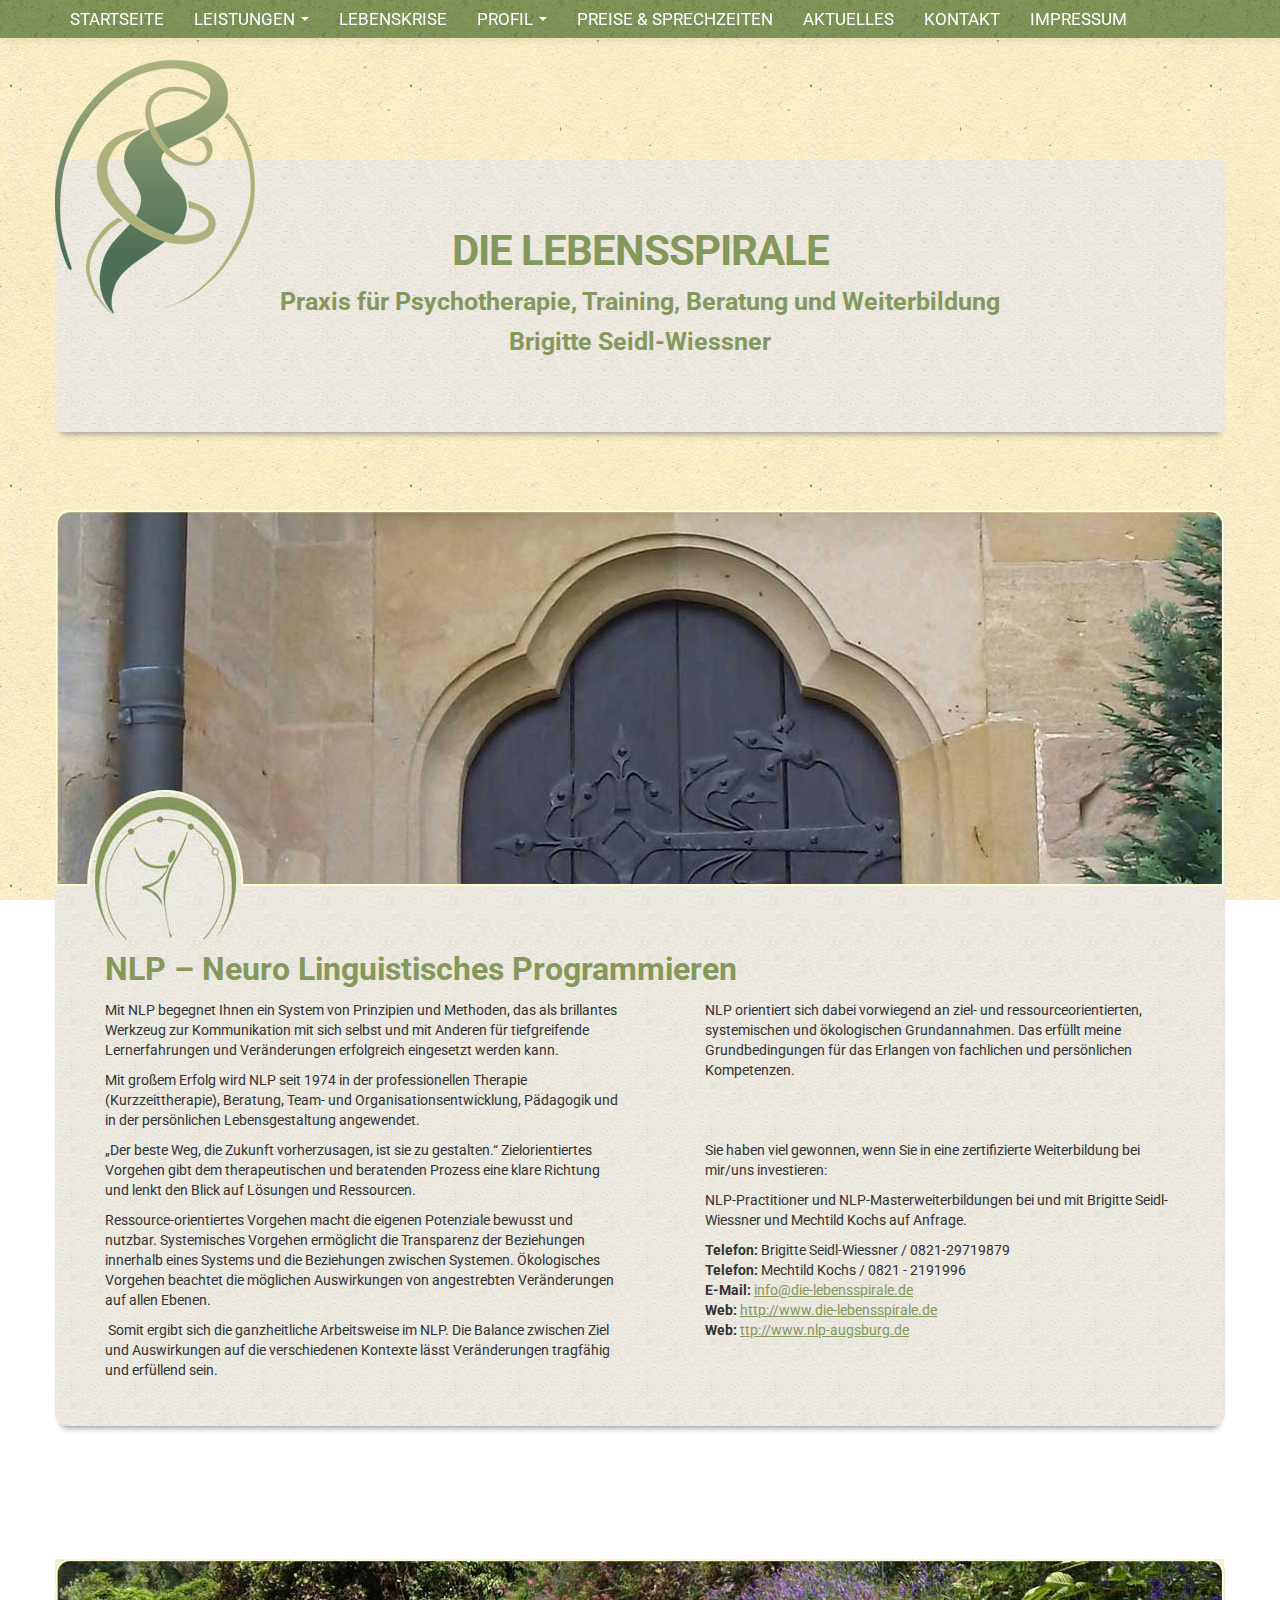
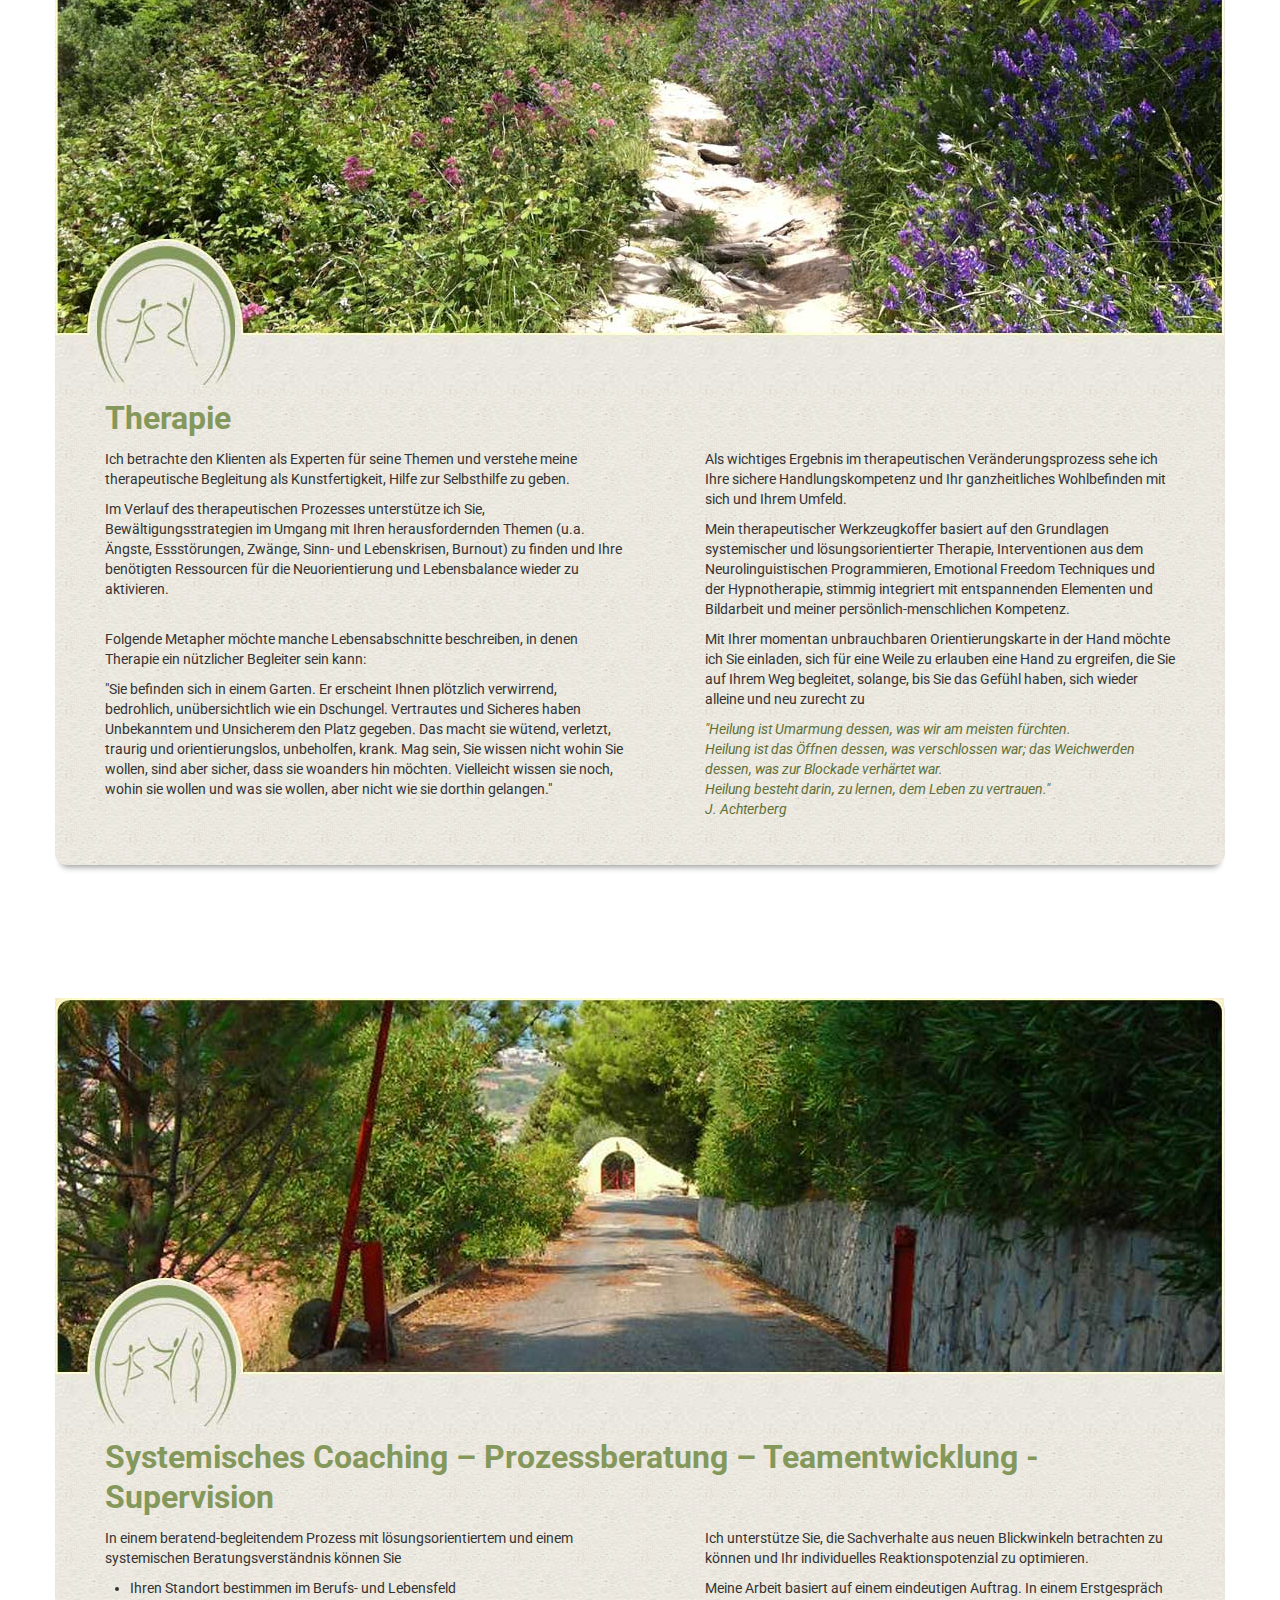
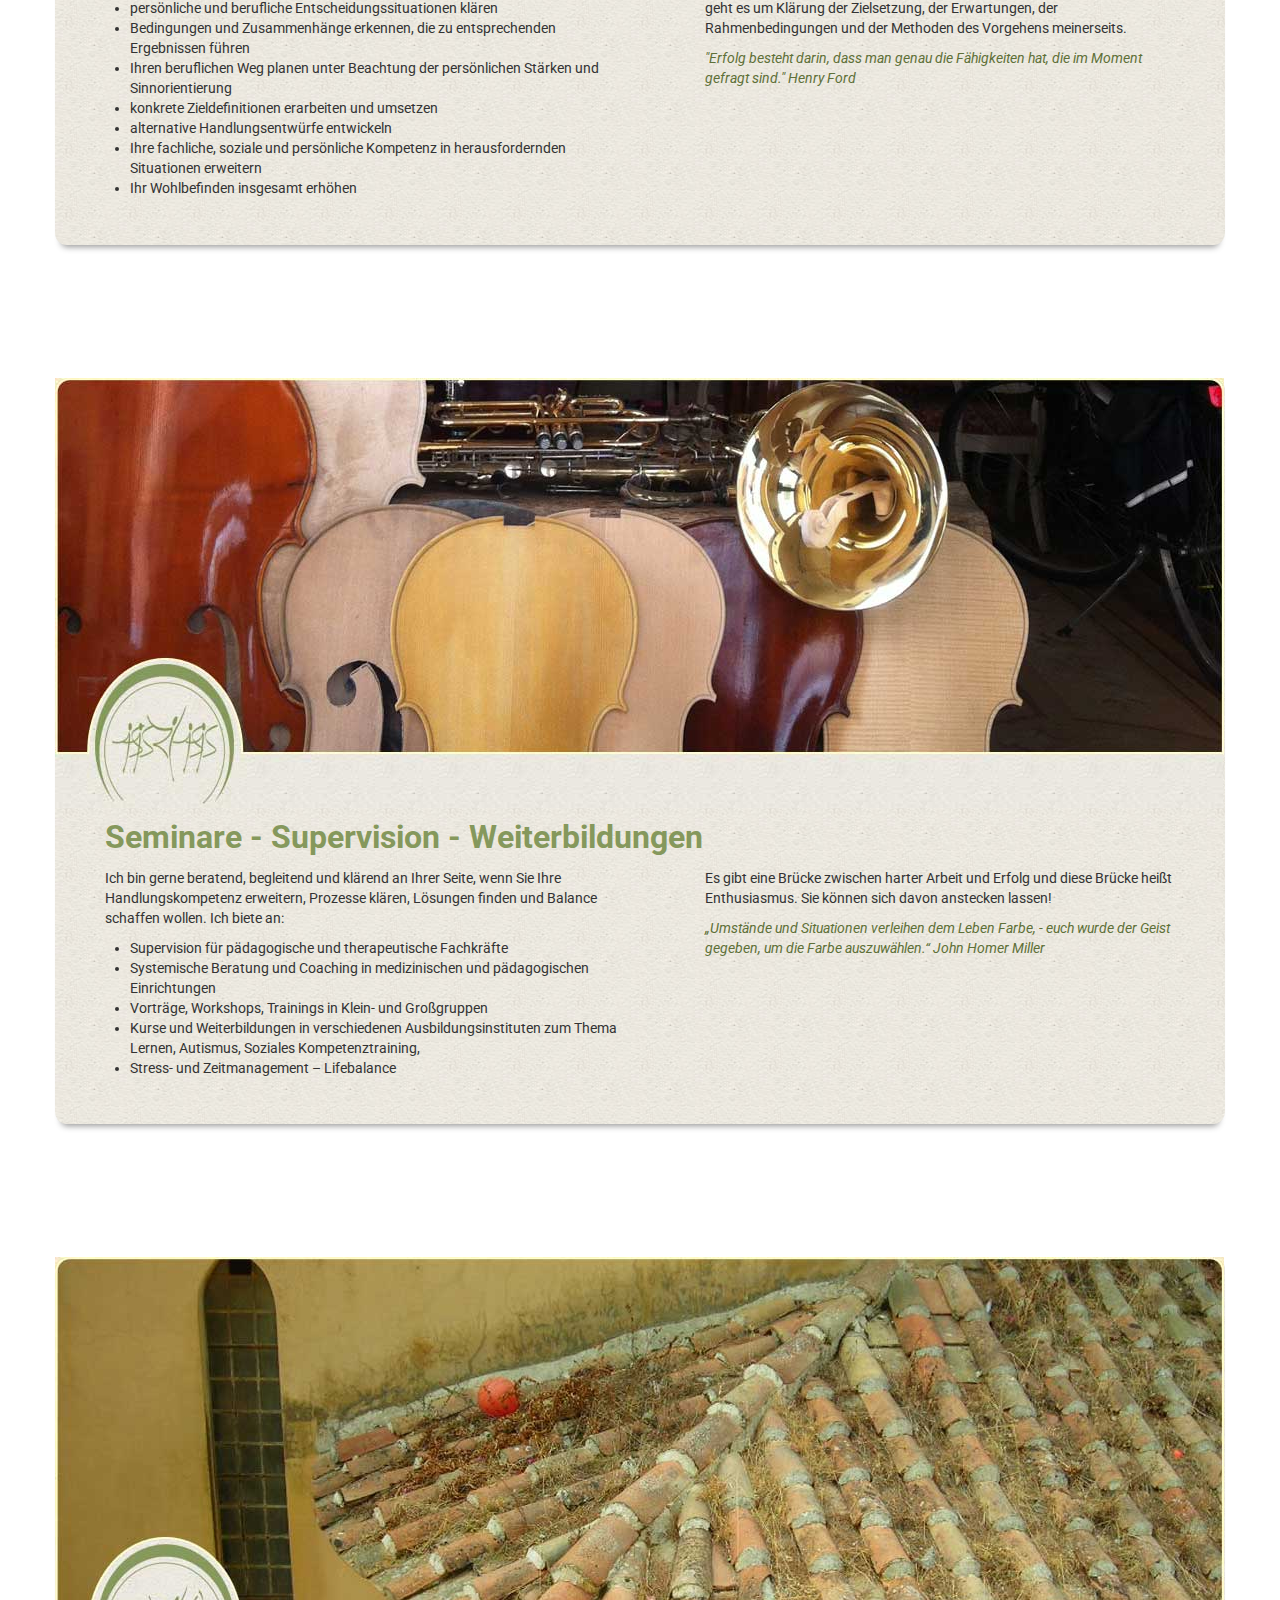
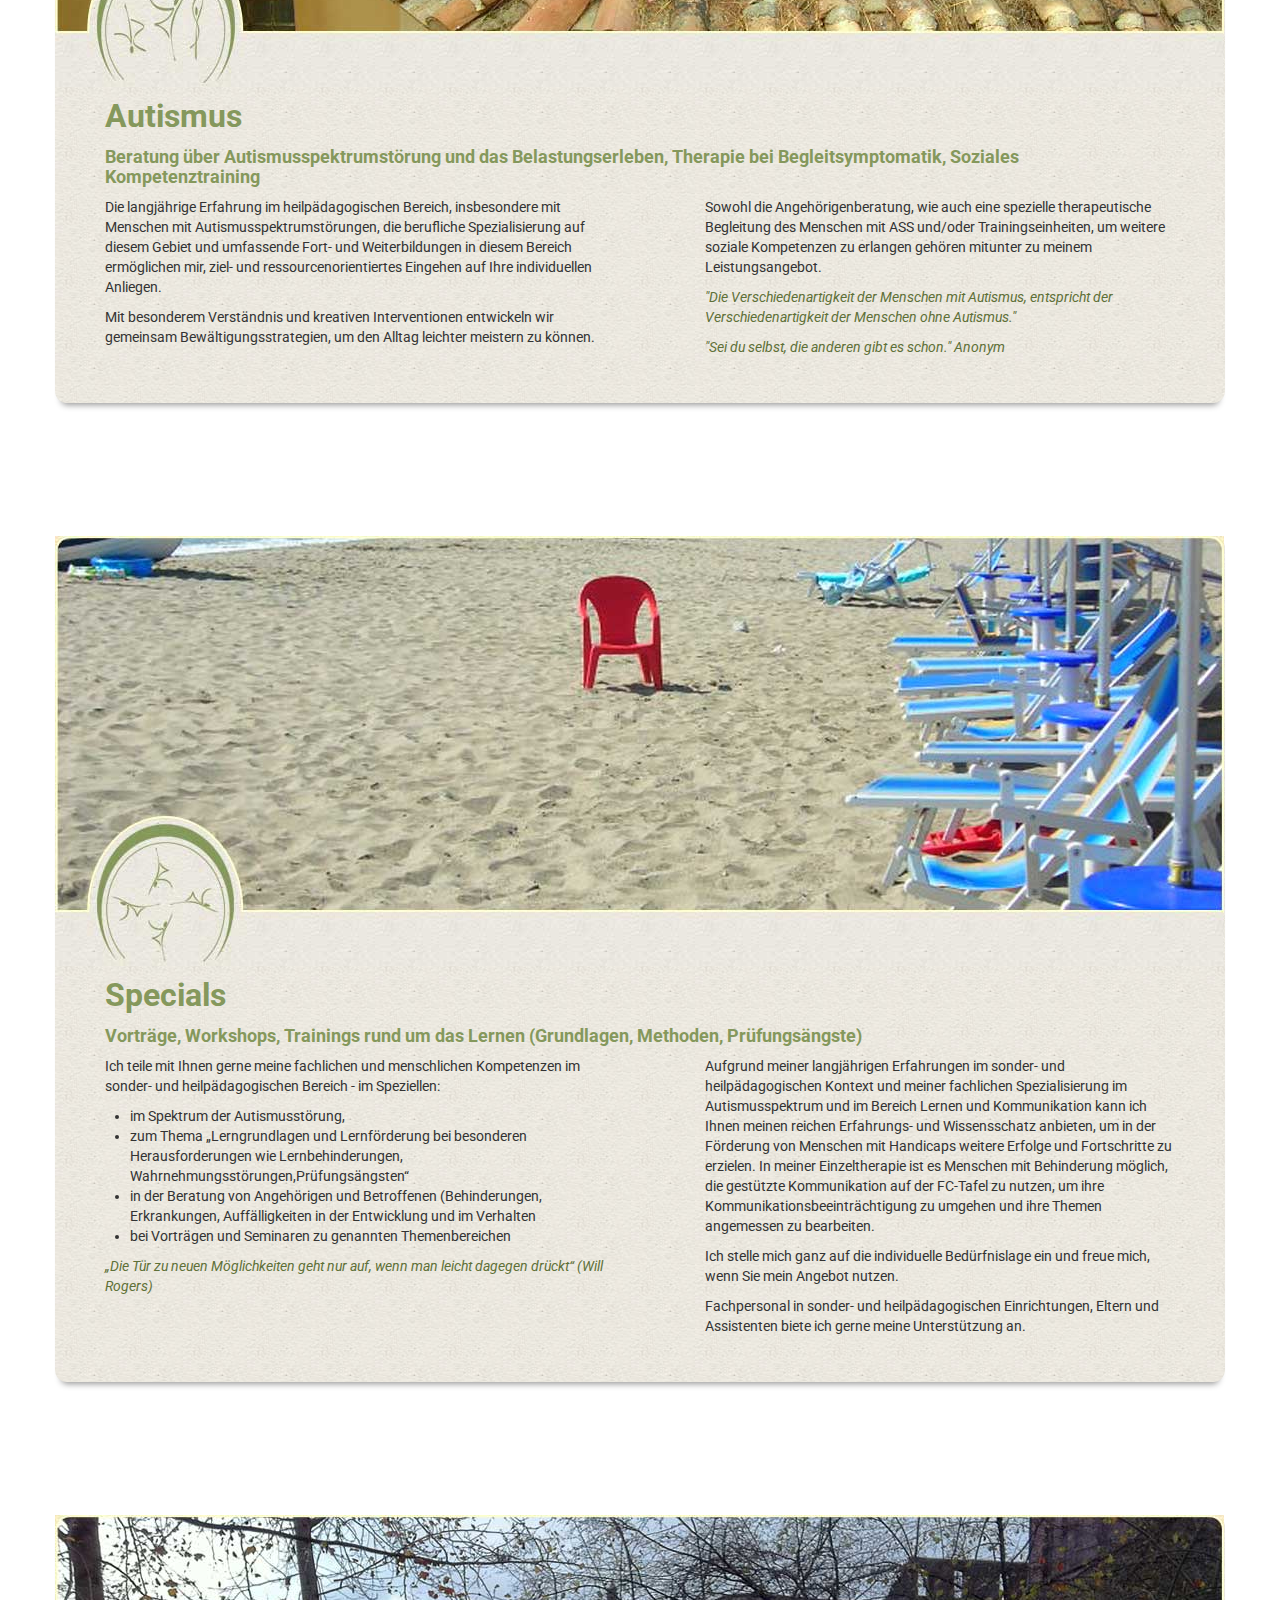
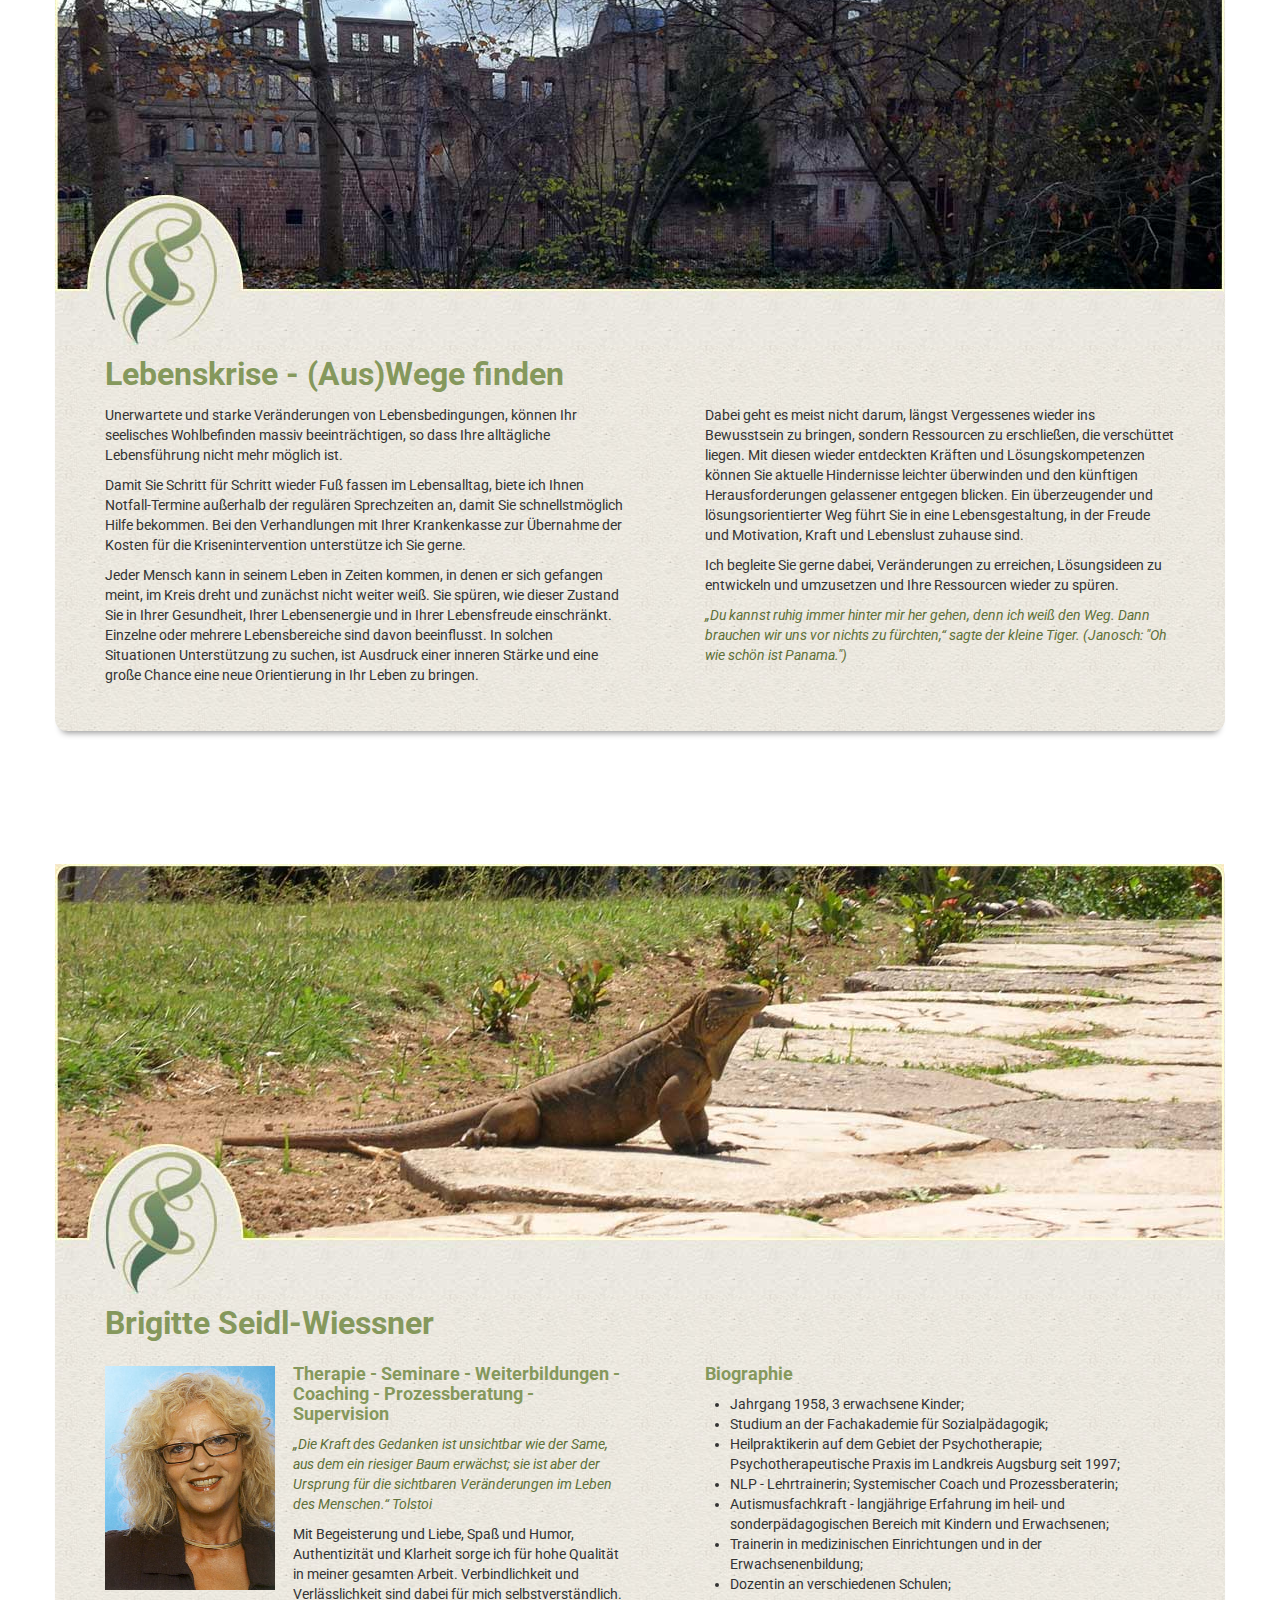
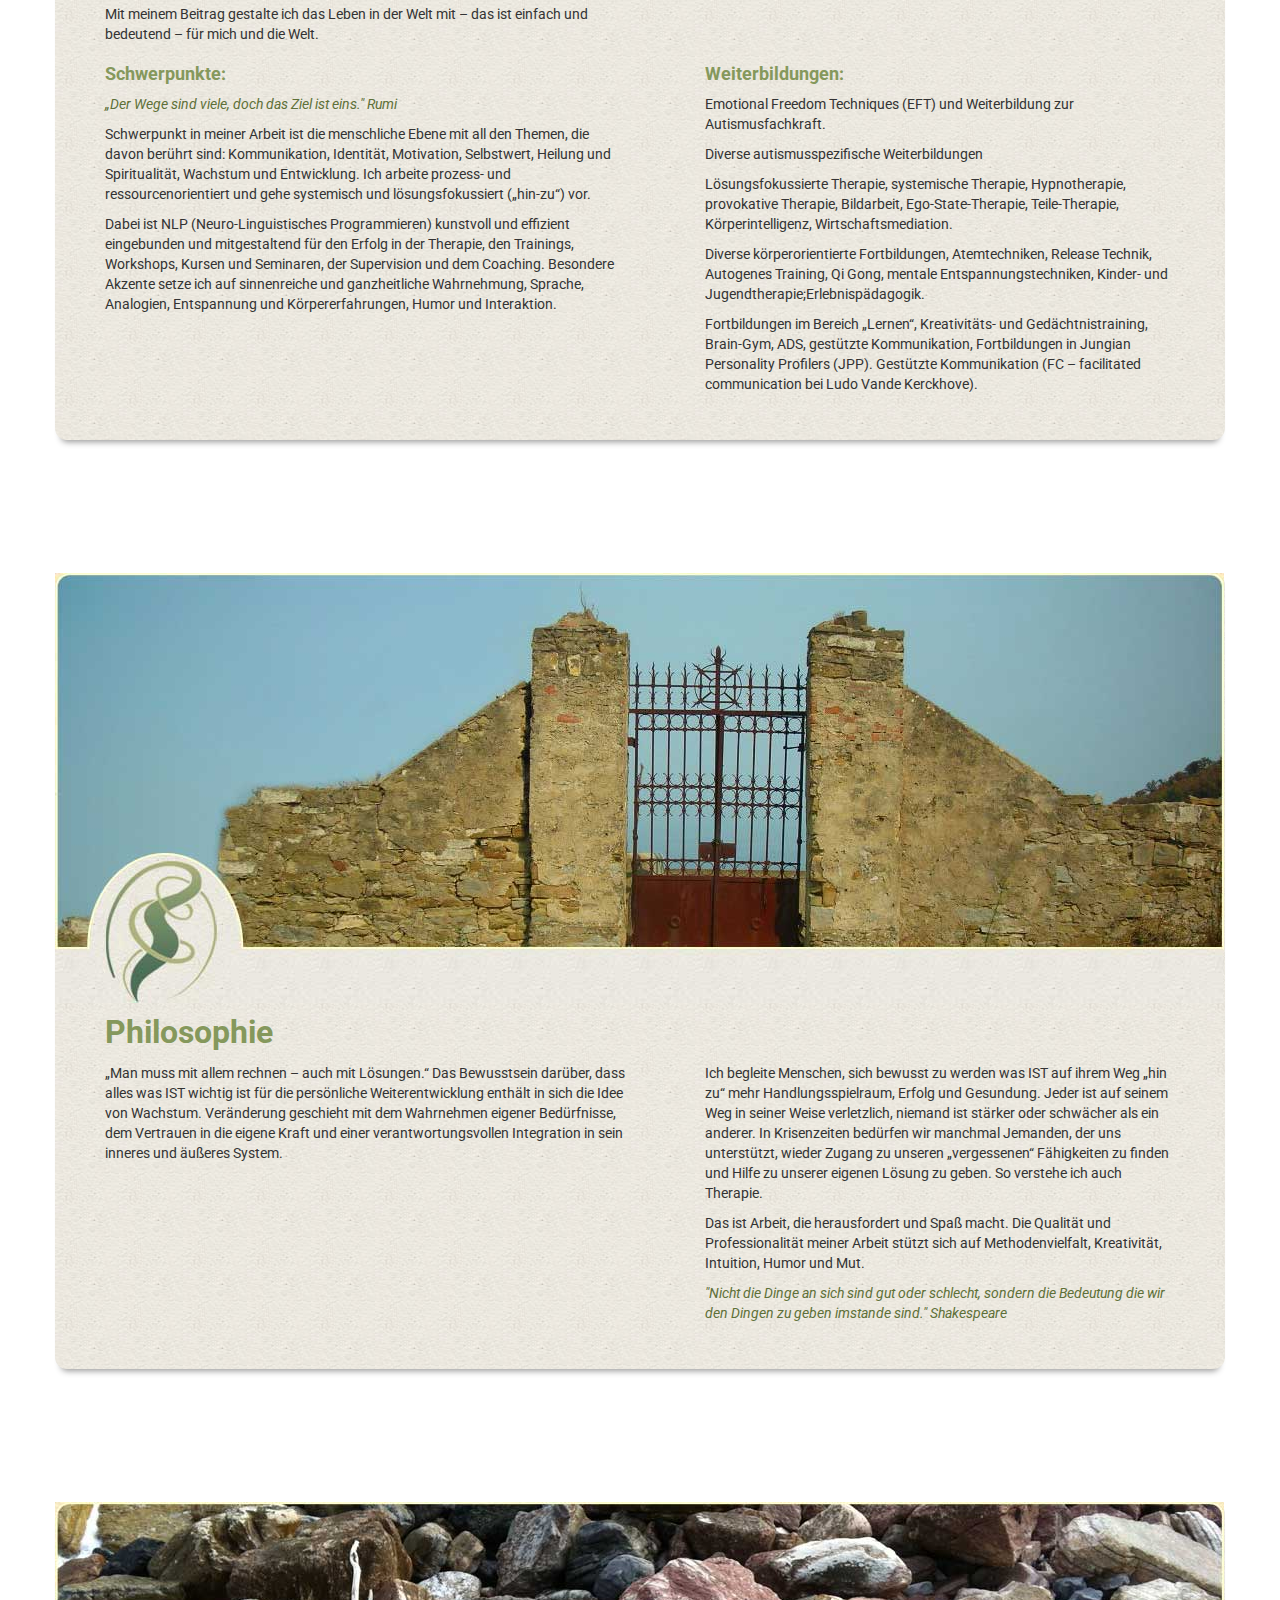
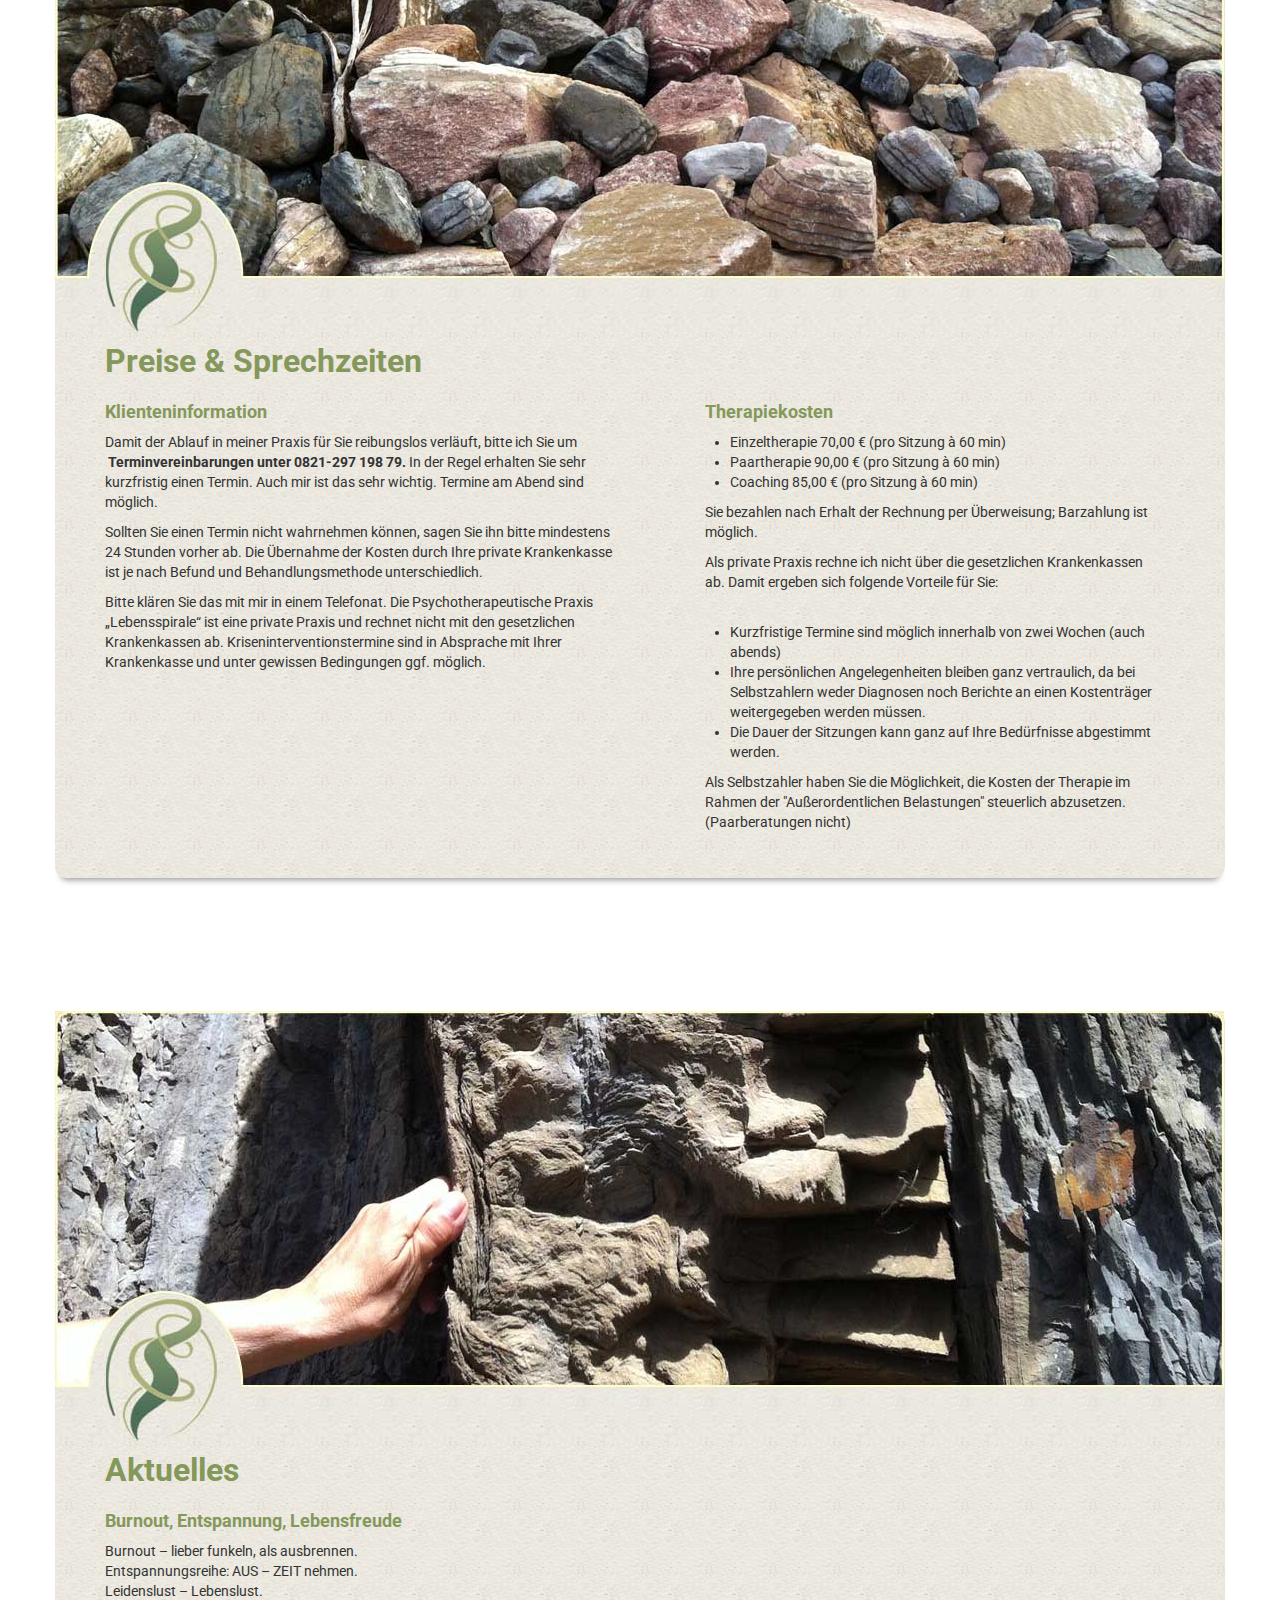
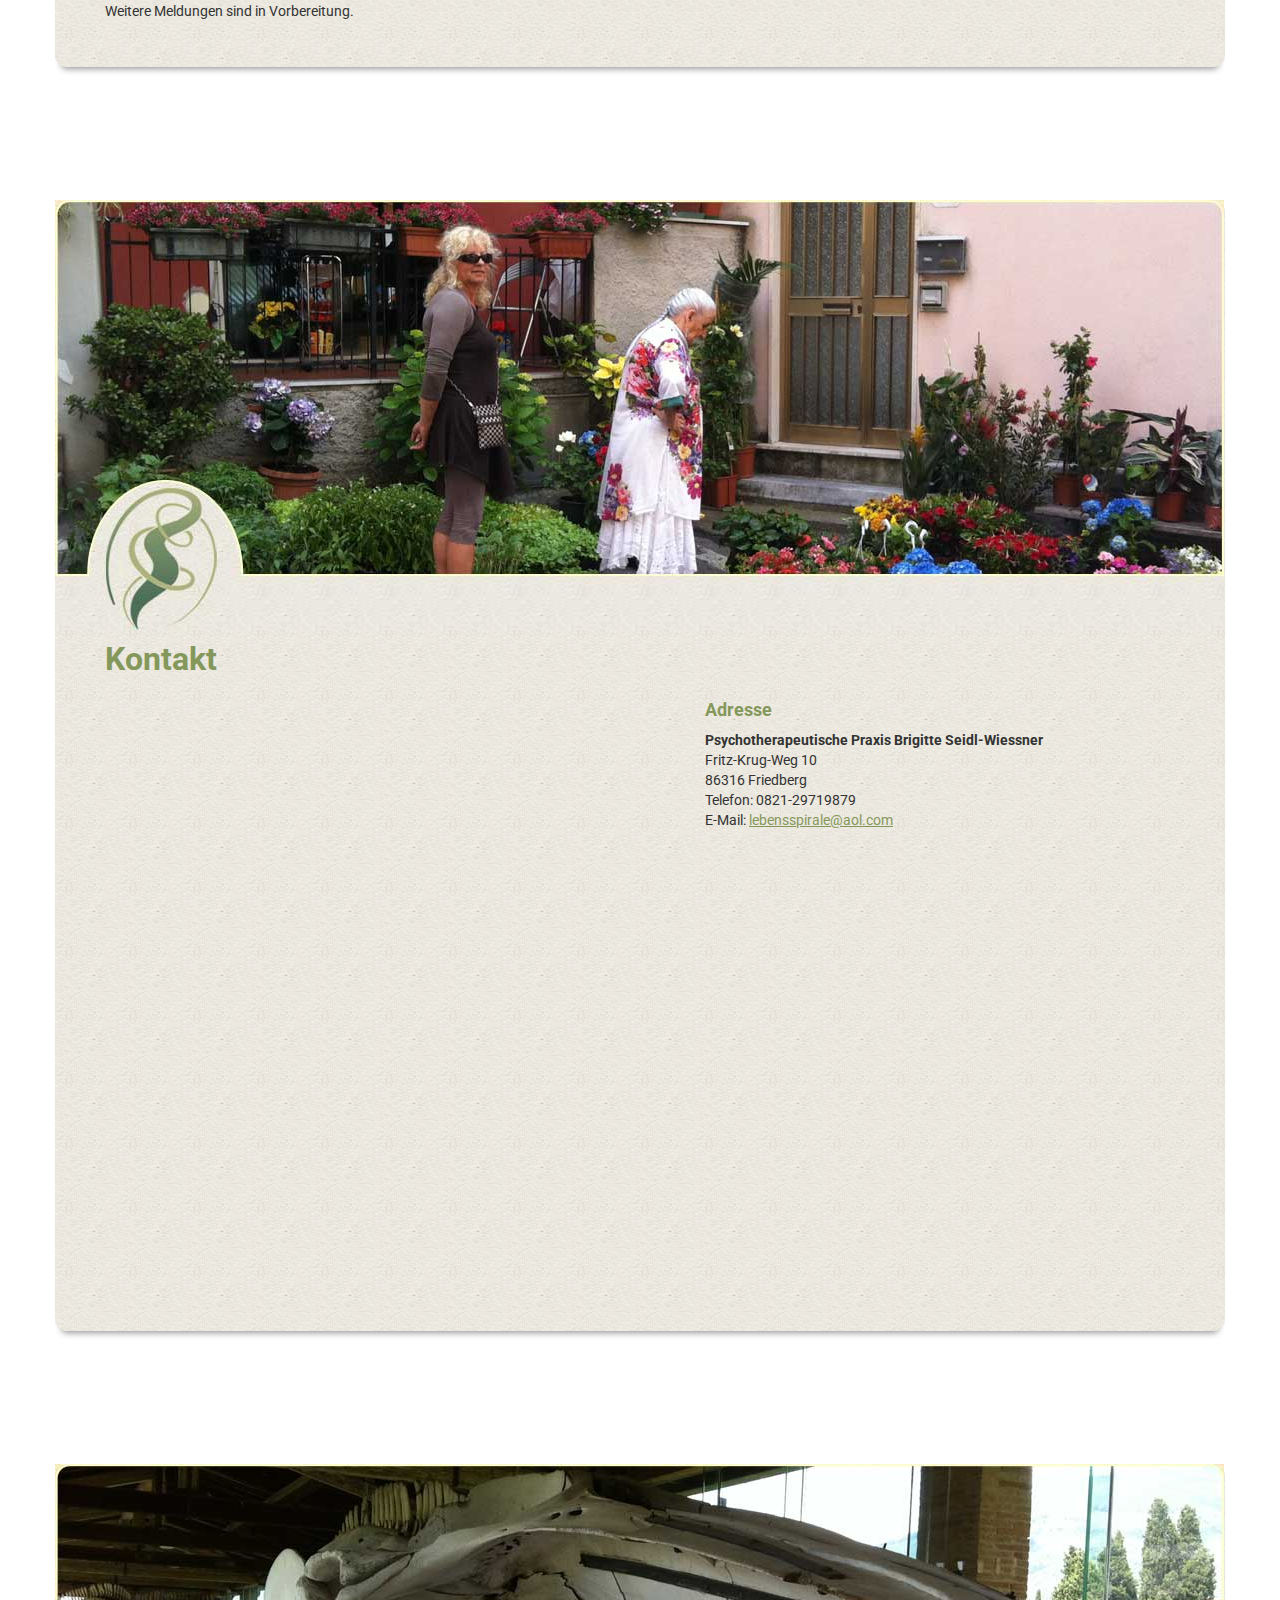
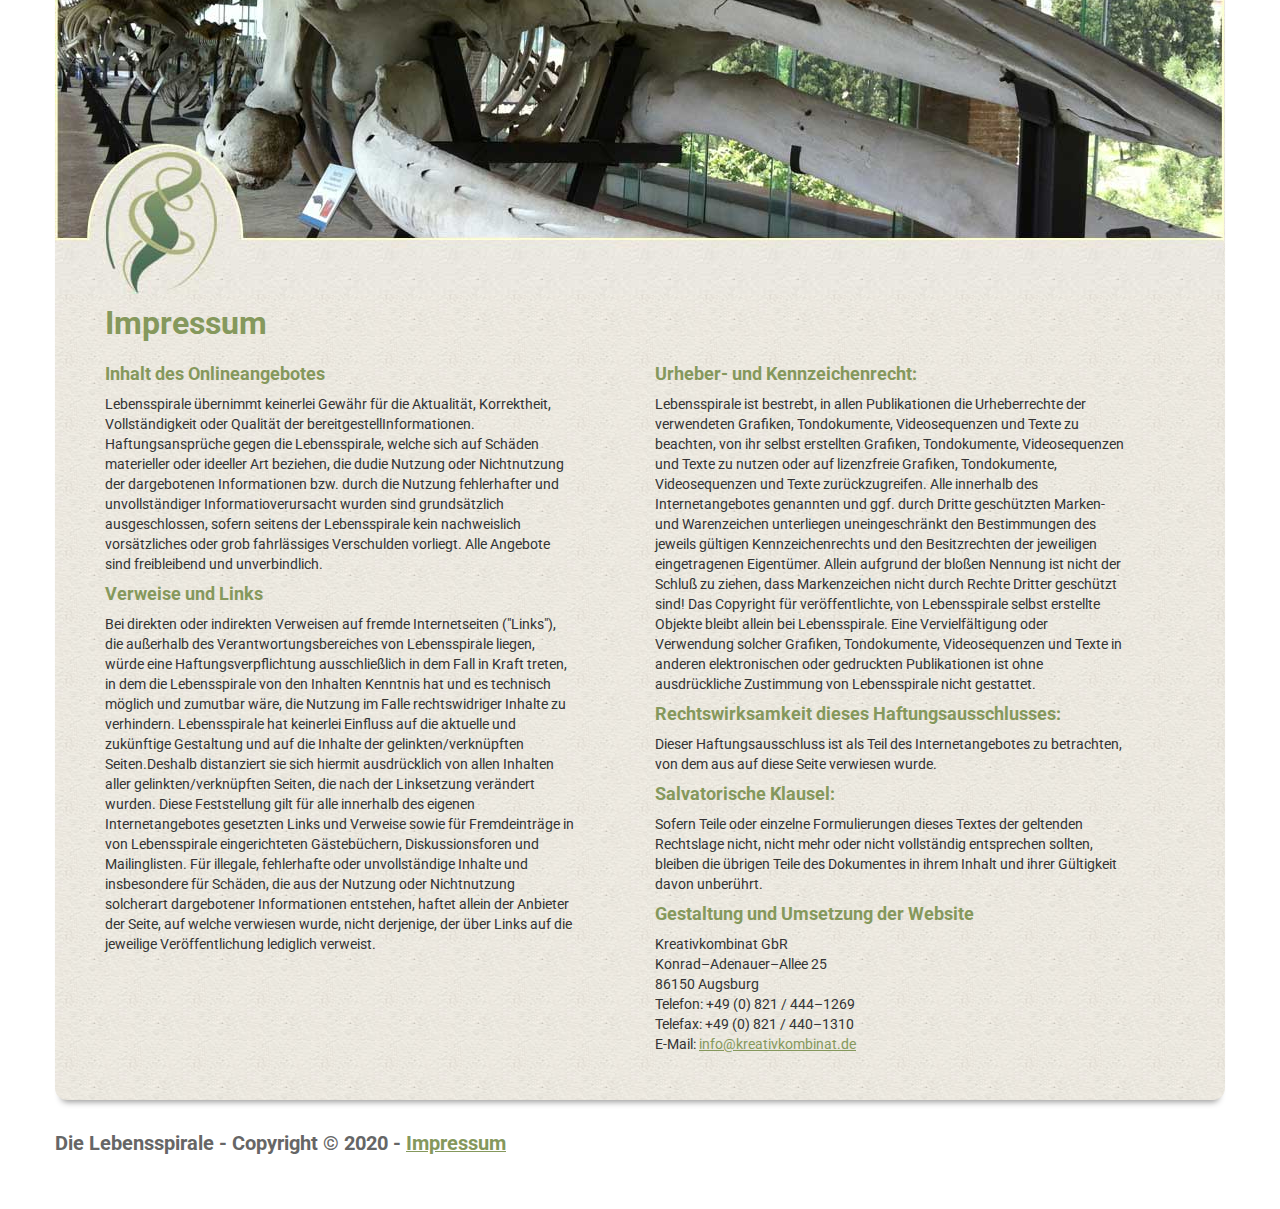
<file: index.html>
<!DOCTYPE html>
    <html lang="en">
        <head>
            <meta charset="utf-8">
    	        <link rel="shortcut icon" type="image/x-icon" href="favicon.ico">
                <title>DIE LEBENSSPIRALE - Praxis für Psychotherapie, Traning, Beratung und Weiterbildung</title>
                <meta name="viewport" content="width=device-width, initial-scale=1.0">
                <meta name="description" content="Die Lebensspirale - Praxis für Psychotherapie, Traning, Beratungund    Weiterbildung">
                <meta name="NLP, Therapie, Coaching, Seminare, Autismus, Lebenskrise, Psychotherapie, Traning,   Beratung, Weiterbildung">
                <meta name="author" content="Kreativkombinat">
    
                <!-- CSS -->
                <link href="css/bootstrap.min.css" rel="stylesheet" media="screen">
                <link href="css/bootstrap_3_3_comp_navbar.css" rel="stylesheet" media="screen">
                <link href="css/bootstrap_4_4_js_dropdown.css" rel="stylesheet" media="screen">
                <link href="css/styles.css" rel="stylesheet">
                <link href="css/bootstrap-responsive.min.css" rel="stylesheet">
                <link href="css/styles-responsive.css" rel="stylesheet">

                <!-- Google Fonts -->
                <link href='https://fonts.googleapis.com/css?family=Roboto:300,400,500,700,900' rel='stylesheet' type='text/css'>
    
                <!-- CSS3 Mediaqueries for IE8 -->   
	            <script src="js/respond.min.js"></script>
    
                <!-- Le HTML5 shim, for IE6-8 support of HTML5 elements -->
                <!--[if lt IE 9]>
                  <script src="http://html5shim.googlecode.com/svn/trunk/html5.js"></script>
                <![endif]-->

                <!-- Le fav and touch icons -->
                <link rel="shortcut icon" href="favicon.ico">
        </head>

    <body data-spy="scroll" data-target=".navbar" data-offset="0">
  
        <!-- HEADER -->    

            <div class="navbar navbar-fixed-top">
                <div class="navbar-inner">
                    <div class="container">
                        <a class="btn btn-navbar" data-toggle="collapse" data-target=".nav-collapse">
                            <span class="icon-bar"></span>
                            <span class="icon-bar"></span>
                            <span class="icon-bar"></span>
                        </a>
                        <div class="nav-collapse collapse">
                            <ul class="nav">
                                <li><a class="intern" href="#top">Startseite</a></li>
                                <li class="dropdown intern"><a href="#" id="drop1" class="dropdown-toggle" data-toggle="dropdown">Leistungen <span class="caret"></span></a>            	
                                    <ul class="dropdown-menu" role="menu" aria-labelledby="drop1">
                                        <li><a class="intern" href="#nlp">NLP</a></li>
                                        <li><a class="intern" href="#therapie">Therapie</a></li>
                                        <li><a class="intern" href="#coaching">Coaching</a></li>
                                        <li><a class="intern" href="#seminare">Seminare</a></li>
                                        <li><a class="intern" href="#autismus">Autismus</a></li>
                                        <li><a class="intern" href="#specials">Specials</a></li>
                                    </ul>			
                                </li>
                                <li><a class="intern" href="#lebenskrise">Lebenskrise</a></li>
            	               <li class="dropdown">
            	                  <a class="intern dropdown-toggle" href="#" id="drop2"data-toggle="dropdown">Profil <span class="caret"></span></a>   
                                    <ul class="dropdown-menu" role="menu" aria-labelledby="drop2">
                                        <li><a class="intern" tabindex="-1" href="#person">Person</a></li>
                                        <li><a class="intern" tabindex="-1" href="#philosophie">Philosophie</a></li>
    		                      </ul>
            	               </li>
                                <li><a class="intern" href="#preise_sprechzeiten">Preise &amp; Sprechzeiten</a></li>
                                <li><a class="intern" href="#aktuelles">Aktuelles</a></li>
                                <li><a class="intern" href="#kontakt">Kontakt</a></li>
                                <li><a class="intern" href="#impressum">Impressum</a></li>
                            </ul>
                        </div>
                    </div>
                </div>
            </div> 
                <div class="container">
                    <!-- HEADER -->  
                    <header>
                        <div class="hero-unit">
                            <div class="branding">
                                <img alt="logo_lebensspirale" src="img/logo_lebensspirale_200.png">
                            </div>
                            <h1>DIE LEBENSSPIRALE</h1>
                            <h3>Praxis für Psychotherapie, Training, Beratung und Weiterbildung
                            <br>Brigitte Seidl-Wiessner</h3>
                        </div>
                    </header>  
 
                    <!-- 1.1. Section (NLP) -->     
                    <section id="nlp">  
                        <div class="palette">
                            <header>
                                <div class="bannerfoto">
                                    <img alt="bannerbild_nlp_b1170" src="img/bannerbild_nlp_b1170.jpg">
                                </div>
                                <div class="row">
                                    <div class="span21 offset1">
                                        <h2>NLP – Neuro Linguistisches Programmieren</h2>
                                    </div>
                                </div>
                            </header>
        
	                        <article class="row">       
        		                <div class="span11 offset1">
                                    <p>Mit NLP begegnet Ihnen ein System von Prinzipien und Methoden, das als brillantes Werkzeug zur Kommunikation mit sich selbst und mit Anderen für tiefgreifende Lernerfahrungen und Veränderungen erfolgreich eingesetzt werden kann.</p>
                                    <p>Mit großem Erfolg wird NLP seit 1974 in der professionellen Therapie (Kurzzeittherapie), Beratung, Team- und Organisationsentwicklung, Pädagogik und in der persönlichen Lebensgestaltung angewendet.</p>
                                </div>         	
        	                    <div class="span10 offset1">
                                    <p>NLP orientiert sich dabei vorwiegend an ziel- und ressourceorientierten, systemischen und ökologischen Grundannahmen. Das erfüllt meine Grundbedingungen für das Erlangen von fachlichen und persönlichen Kompetenzen.</p>
                                </div>  		
                            </article>
  	
                            <article class="row">   
        		                <div class="span11 offset1">
                                    <p>„Der beste Weg, die Zukunft vorherzusagen, ist sie zu gestalten.“ Zielorientiertes Vorgehen gibt dem therapeutischen und beratenden Prozess eine klare Richtung und lenkt den Blick auf Lösungen und Ressourcen.</p>
                                    <p>Ressource-orientiertes Vorgehen macht die eigenen Potenziale bewusst und nutzbar. Systemisches Vorgehen ermöglicht die Transparenz der Beziehungen innerhalb eines Systems und die Beziehungen zwischen Systemen. Ökologisches Vorgehen beachtet die möglichen Auswirkungen von angestrebten Veränderungen auf allen Ebenen.</p>
        		                    <p> Somit ergibt sich die ganzheitliche Arbeitsweise im NLP. Die Balance zwischen Ziel und Auswirkungen auf die verschiedenen Kontexte lässt Veränderungen tragfähig und erfüllend sein.</p>
        		                </div>       	
        	                    <div class="span10 offset1">
                                    <p>Sie haben viel gewonnen, wenn Sie in eine zertifizierte Weiterbildung bei mir/uns investieren:</p>
                                    <p>NLP-Practitioner und NLP-Masterweiterbildungen bei und mit Brigitte Seidl-Wiessner und Mechtild Kochs auf Anfrage.</p>
                                    <address>
                                    <strong>Telefon:</strong> Brigitte Seidl-Wiessner / 0821-29719879<br />
                                    <strong>Telefon:</strong> Mechtild Kochs / 0821 - 2191996<br />
                                    <strong>E-Mail:</strong>  <a href="mailto:info@die-lebensspirale.de">info@die-lebensspirale.de</a><br />
                                    <strong>Web:</strong>  <a href="http://www.die-lebensspirale.de">http://www.die-lebensspirale.de</a><br />
                                    <strong>Web:</strong>  <a href="http://www.nlp-augsburg.de">ttp://www.nlp-augsburg.de</a><br />
                                    </address>
                                </div>
                            </article>
                        </div>        	        	
                    </section>
                    <!-- end of NLP -->

                    <hr class="soften">

                    <!-- 1.2. Section (THERAPIE) -->  
                    <section id="therapie">
                        <div class="palette">
                            <header>
                                <div class="bannerfoto">
                                    <img alt="lebensspirale_banner_therapie_1170" src="img/bannerbild_therapie_b1170.jpg">
                                </div>
                                <div class="row">
                                    <div class="span10 offset1">
                                        <h2>Therapie</h2>
                                    </div>
                                </div>
                            </header>
            
                            <article class="row">       
        		                <div class="span11 offset1">
        		                    <p>Ich betrachte den Klienten als Experten für seine Themen und verstehe meine therapeutische Begleitung als Kunstfertigkeit, Hilfe zur Selbsthilfe zu geben.</p>
                                    <p>Im Verlauf des therapeutischen Prozesses unterstütze ich Sie, Bewältigungsstrategien im Umgang mit Ihren herausfordernden Themen (u.a. Ängste, Essstörungen, Zwänge, Sinn- und Lebenskrisen, Burnout) zu finden und Ihre benötigten Ressourcen für die Neuorientierung und Lebensbalance wieder zu aktivieren.</p>
                                </div>  
                                <div class="span10 offset1">
                                    <p>Als wichtiges Ergebnis im therapeutischen Veränderungsprozess sehe ich Ihre sichere Handlungskompetenz und Ihr ganzheitliches Wohlbefinden mit sich und Ihrem Umfeld.</p>
                                    <p>Mein therapeutischer Werkzeugkoffer basiert auf den Grundlagen systemischer und lösungsorientierter Therapie, Interventionen aus dem Neurolinguistischen Programmieren, Emotional Freedom Techniques und der Hypnotherapie, stimmig integriert mit entspannenden Elementen und Bildarbeit und meiner persönlich-menschlichen Kompetenz.</p>
        		                </div>		
                            </article>

    	                    <article class="row">  
        		                <div class="span11 offset1">
                                    <p>Folgende Metapher möchte manche Lebensabschnitte beschreiben, in denen Therapie ein nützlicher Begleiter sein kann:</p>
                                    <p>"Sie befinden sich in einem Garten. Er erscheint Ihnen plötzlich verwirrend, bedrohlich, unübersichtlich wie ein Dschungel. Vertrautes und Sicheres haben Unbekanntem und Unsicherem den Platz gegeben. Das macht sie wütend, verletzt, traurig und orientierungslos, unbeholfen, krank. Mag sein, Sie wissen nicht wohin Sie wollen, sind aber sicher, dass sie woanders hin möchten. Vielleicht wissen sie noch, wohin sie wollen und was sie wollen, aber nicht wie sie dorthin gelangen."</p>
                                </div>     	
        	                    <div class="span10 offset1">
                                    <p>Mit Ihrer momentan unbrauchbaren Orientierungskarte in der Hand möchte ich Sie einladen, sich für eine Weile zu erlauben eine Hand zu ergreifen, die Sie auf Ihrem Weg begleitet, solange, bis Sie das Gefühl haben, sich wieder alleine und neu zurecht zu</p>
                                    <p><em>"Heilung ist Umarmung dessen, was wir am meisten fürchten.<br />
                                            Heilung ist das Öffnen dessen, was verschlossen war; das Weichwerden dessen, was zur Blockade verhärtet war.<br />
                                            Heilung besteht darin, zu lernen, dem  Leben zu vertrauen."<br />                                                    
                                            J. Achterberg</em></p>
                                </div>
                            </article>
                        </div>       	
	                </section>
                    <!-- end of THERAPIE -->

                    <hr class="soften">

                    <!-- 1.3. Section (COACHING) -->  
                    <section id="coaching">
                        <div class="palette">
                            <header>
                                <div class="bannerfoto">
                                    <img alt="lebensspirale_banner_coaching_1170" src="img/bannerbild_coaching_b1170.jpg">
                                </div>
                                <div class="row">
                                    <div class="span22 offset1">
        		                      <h2>Systemisches Coaching – Prozessberatung – Teamentwicklung - Supervision</h2>
                                    </div>
                                </div>
                            </header>
        
                            <article class="row">       
        		                <div class="span11 offset1">
                                    <p>In einem beratend-begleitendem Prozess mit lösungsorientiertem und einem systemischen Beratungsverständnis können Sie</p>
                                    <ul>
                                    	<li>Ihren Standort bestimmen im Berufs- und Lebensfeld</li>
                                    
                                    	<li>persönliche und berufliche Entscheidungssituationen klären</li>
                                     
                                    	<li>Bedingungen und Zusammenhänge erkennen, die zu entsprechenden Ergebnissen führen </li>
                                    
                                    	<li>Ihren beruflichen Weg  planen unter Beachtung der persönlichen Stärken und   Sinnorientierung</li>
                                    
                                    	<li>konkrete Zieldefinitionen erarbeiten und umsetzen</li>
                                    
                                    	<li>alternative Handlungsentwürfe entwickeln</li>
                                    
                                    	<li>Ihre fachliche, soziale und persönliche Kompetenz in herausfordernden Situationen erweitern</li>
                                    
                                    	<li>Ihr Wohlbefinden insgesamt erhöhen</li>
                                    </ul>
                                </div>
                                <div class="span10 offset1">
                                    <p>Ich unterstütze Sie, die Sachverhalte aus neuen Blickwinkeln betrachten zu können und Ihr individuelles Reaktionspotenzial zu optimieren.</p>
                                    <p>Meine Arbeit basiert auf einem eindeutigen Auftrag. In einem Erstgespräch geht es um Klärung der Zielsetzung, der Erwartungen, der Rahmenbedingungen und der Methoden des Vorgehens meinerseits.</p>
                                    <p><em>"Erfolg besteht darin, dass man genau die Fähigkeiten hat, die im Moment gefragt sind." Henry Ford</em></p>        	    
                                </div>	
                            </article>
    
                            <article class="row">  
        		                <div class="span11 offset1">
                                </div>        	
        	                    <div class="span10 offset1">
                                </div>
                            </article>
                        </div>
    	        	</section>
                    <!-- end of COACHING -->

                    <hr class="soften">

                    <!-- 1.4. Section (SEMINARE) -->  
                    <section id="seminare">
                        <div class="palette">
                            <header>
                                <div class="bannerfoto">
                                    <img alt="lebensspirale_banner_seminare_1170" src="img/bannerbild_seminare_b1170.jpg">
                                </div>
                                <div class="row">
                                    <div class="span22 offset1">
                                        <h2>Seminare - Supervision - Weiterbildungen</h2>
                                    </div>
                                </div>
                            </header>
        
	                        <article class="row">       
        		                <div class="span11 offset1">
                                    <p>Ich bin gerne beratend, begleitend und klärend an Ihrer Seite, wenn Sie Ihre Handlungskompetenz erweitern, Prozesse klären, Lösungen finden  und Balance schaffen wollen. Ich biete an:</p>
                                    <ul>
	                                    <li>Supervision für pädagogische und  therapeutische Fachkräfte</li>
	                                    <li>Systemische Beratung und Coaching  in medizinischen und pädagogischen Einrichtungen</li>
	                                    <li>Vorträge, Workshops, Trainings in Klein- und Großgruppen</li>
	                                    <li>Kurse und Weiterbildungen in verschiedenen Ausbildungsinstituten zum Thema  Lernen, Autismus, Soziales Kompetenztraining,</li>
	                                    <li>Stress- und Zeitmanagement – Lifebalance</li>
                                    </ul>
                                </div>
                                <div class="span10 offset1">
                                    <p>Es gibt eine Brücke zwischen harter Arbeit und Erfolg und diese Brücke heißt Enthusiasmus. Sie können sich davon anstecken lassen!</p>
                                    <p><em>„Umstände und Situationen verleihen dem Leben Farbe, - euch wurde der Geist gegeben, um die Farbe auszuwählen.“ John Homer Miller</em></p>
        		                </div>	
                            </article>
                        </div>
    		        </section>
                    <!-- end of SEMINARE -->   
                
                    <hr class="soften">
                    
                    <!-- 1.5. Section (AUTISMUS) -->  
                    <section id="autismus">
                        <div class="palette">
                            <header>
                                <div class="bannerfoto">
                                    <img alt="bannerbild_autismus_b1170" src="img/bannerbild_autismus_b1170.jpg">
                                </div>
                                <div class="row">
                                    <div class="span22 offset1">
                                        <h2>Autismus</h2>
        		                        <h4>Beratung über Autismusspektrumstörung und das Belastungserleben, Therapie bei Begleitsymptomatik, Soziales Kompetenztraining </h4>
                                    </div>
                                </div>
                            </header>
        
	                        <article class="row">       
        		                <div class="span11 offset1">
                                    <p>Die langjährige Erfahrung im heilpädagogischen Bereich, insbesondere mit Menschen mit Autismusspektrumstörungen, die berufliche Spezialisierung auf diesem Gebiet und umfassende Fort- und Weiterbildungen in diesem Bereich ermöglichen mir, ziel- und ressourcenorientiertes Eingehen auf Ihre individuellen Anliegen.</p>
                                    <p>Mit besonderem Verständnis und kreativen Interventionen entwickeln wir gemeinsam Bewältigungsstrategien, um den Alltag leichter meistern zu können.</p>
                                </div>
                                <div class="span10 offset1">
                                    <p>Sowohl die Angehörigenberatung, wie auch eine spezielle therapeutische Begleitung des Menschen mit ASS und/oder Trainingseinheiten, um weitere soziale Kompetenzen zu erlangen gehören mitunter zu meinem Leistungsangebot.</p>
                                    <p><em>"Die Verschiedenartigkeit der Menschen mit Autismus, entspricht der Verschiedenartigkeit der Menschen ohne Autismus."</em></p>
                                    <p><em>"Sei du selbst, die anderen gibt es schon." Anonym</em></p>
                                </div>		
                            </article>
                        </div>        	        	        	
                    </section>
                    <!-- end of AUTISMUS -->  

                    <hr class="soften">
                    
                    <!-- 1.6. Section (SPECIALS) -->  
                        <section id="specials">
                            <div class="palette">
                                <header>
                                    <div class="bannerfoto">
                                        <img alt="bannerbild_specials_b1170" src="img/bannerbild_specials_b1170.jpg">
                                    </div>
                                    <div class="row">
                                        <div class="span22 offset1">
                                            <h2>Specials</h2>
                  		                        <h4>Vorträge, Workshops, Trainings rund um das Lernen (Grundlagen, Methoden, Prüfungsängste)</h4>
                                        </div>
                                    </div>
                                </header>
        
	                        <article class="row">       
        		                <div class="span11 offset1">
                                    <p>Ich teile mit Ihnen gerne meine fachlichen und menschlichen Kompetenzen im sonder- und heilpädagogischen Bereich  - im Speziellen:</p>
                                    <ul>
                                    	<li>im Spektrum der Autismusstörung, </li>
                                    	<li>zum Thema „Lerngrundlagen und Lernförderung bei besonderen Herausforderungen  wie Lernbehinderungen, Wahrnehmungsstörungen,Prüfungsängsten“</li>
                                    	<li>in der Beratung von Angehörigen und Betroffenen (Behinderungen, Erkrankungen, Auffälligkeiten in der Entwicklung und im Verhalten</li>
                                    	<li>bei Vorträgen und Seminaren zu genannten Themenbereichen</li>
                                    </ul>
                                    <p><em>„Die Tür zu neuen Möglichkeiten geht nur auf, wenn man leicht dagegen drückt“ (Will Rogers)</em></p>
                                </div>
        	                    <div class="span10 offset1">
                                    <p>Aufgrund meiner langjährigen Erfahrungen im sonder- und heilpädagogischen Kontext und meiner fachlichen Spezialisierung im Autismusspektrum und im Bereich Lernen und Kommunikation kann ich Ihnen meinen reichen Erfahrungs- und Wissensschatz anbieten, um in der Förderung von Menschen mit Handicaps weitere Erfolge und Fortschritte zu erzielen. In meiner Einzeltherapie ist es Menschen mit Behinderung möglich, die gestützte Kommunikation auf der FC-Tafel zu nutzen, um ihre Kommunikationsbeeinträchtigung zu umgehen und ihre Themen angemessen zu bearbeiten. </p>
                                    <p>Ich stelle mich ganz auf die individuelle Bedürfnislage ein und freue mich, wenn Sie mein Angebot nutzen.</p>
                                    <p>Fachpersonal in sonder- und heilpädagogischen Einrichtungen, Eltern und Assistenten  biete ich gerne meine Unterstützung an.</p>
                                </div>   		
                            </article>
                        </div>
    		        </section>
                    <!-- end of COACHING --> 

                    <hr class="soften">
            
                    <!-- 3. Section (LEBENSKRISEN) -->  
                    <section id="lebenskrise">
                        <div class="palette">
                            <header>
                                <div class="bannerfoto">
                                    <img alt="Lebenskrisen" src="img/bannerbild_lebenskrise_b1170.jpg">
                                </div>
                                <div class="row">
                                    <div class="span22 offset1">
                                    <h2>Lebenskrise - (Aus)Wege finden</h2>
                                </div>
                            </div>
                            </header>
        
	                        <article class="row">       
        		                <div class="span11 offset1">
                                    <p>Unerwartete und starke Veränderungen von Lebensbedingungen, können Ihr seelisches Wohlbefinden massiv beeinträchtigen, so dass Ihre alltägliche Lebensführung nicht mehr möglich ist.</p>
                                    <p>Damit Sie Schritt für Schritt wieder Fuß fassen im Lebensalltag, biete ich Ihnen Notfall-Termine außerhalb der regulären Sprechzeiten an, damit Sie schnellstmöglich Hilfe bekommen. Bei den Verhandlungen mit Ihrer Krankenkasse zur Übernahme der Kosten für die Krisenintervention unterstütze ich Sie gerne. </p>
                                    <p>Jeder Mensch kann in seinem Leben in Zeiten kommen, in denen er sich gefangen meint, im Kreis dreht und zunächst  nicht weiter weiß. Sie spüren, wie dieser Zustand Sie in Ihrer Gesundheit, Ihrer Lebensenergie und in Ihrer Lebensfreude einschränkt. Einzelne oder mehrere Lebensbereiche sind davon beeinflusst. In solchen Situationen Unterstützung zu suchen, ist Ausdruck einer inneren Stärke und eine große Chance eine neue Orientierung in Ihr Leben zu bringen.</p>
                                </div>
        	                    <div class="span10 offset1">
                                    <p>Dabei geht es meist nicht darum, längst Vergessenes wieder ins Bewusstsein zu bringen, sondern Ressourcen zu erschließen, die verschüttet liegen. Mit diesen wieder entdeckten Kräften und Lösungskompetenzen können Sie aktuelle Hindernisse leichter überwinden und den künftigen Herausforderungen gelassener entgegen blicken.  Ein überzeugender und lösungsorientierter Weg führt Sie in eine Lebensgestaltung, in der Freude und Motivation, Kraft und Lebenslust zuhause sind.</p>
                                    <p>Ich begleite Sie gerne dabei, Veränderungen zu erreichen, Lösungsideen zu entwickeln und umzusetzen und Ihre Ressourcen wieder zu spüren.</p>
                                    <p><em>„Du kannst ruhig immer hinter mir her gehen, denn ich weiß den Weg. Dann brauchen wir uns vor nichts zu fürchten,“ sagte der kleine Tiger. (Janosch: "Oh wie schön ist Panama.")</em></p>
                                </div> 		
                            </article>
	                    </div>     	       	
                    </section>
                    <!-- end of LEBENSKRISEN -->  

                    <hr class="soften">

                    <!-- 2.1 Section (PERSON) -->  
                    <section id="person">
                        <div class="palette">
                            <header>
                                <div class="bannerfoto">
                                    <img alt="bannerbild_person_b1170" src="img/bannerbild_person_b1170.jpg">
                                </div>
                                <div class="row">
                                    <div class="span10 offset1">
                                        <h2>Brigitte Seidl-Wiessner</h2>
                                    </div>
                                </div>
                            </header>
                        
                            <article class="row">       
        		                <div class="span11 offset1">	
                                    <img class="indent portrait pull-left"  alt="Brigittte_Seidl_Wiessner_b300" src="img/Brigittte_Seidl_Wiessner_b300.jpg" width="300" height="396"> 
                                    <h4>Therapie - Seminare - Weiterbildungen - Coaching - Prozessberatung - Supervision</h4>
                                    <p><em>„Die Kraft des Gedanken ist unsichtbar wie der Same, aus dem ein riesiger Baum erwächst; sie ist aber der Ursprung für die sichtbaren Veränderungen im Leben des Menschen.“ Tolstoi</em></p>
				                    <p>Mit Begeisterung und Liebe,  Spaß und Humor, Authentizität und Klarheit  sorge ich für hohe Qualität in meiner  gesamten Arbeit. Verbindlichkeit und Verlässlichkeit sind dabei für mich selbstverständlich. Mit meinem Beitrag gestalte ich das Leben in der Welt mit – das ist einfach und bedeutend – für mich und die Welt.</p>
                                </div>
        	                    <div class="span10 offset1">
        		                    <h4>Biographie</h4>
                                    <ul>
                                    	<li>Jahrgang 1958, 3 erwachsene  Kinder;</li>
                                    	<li>Studium an der Fachakademie für Sozialpädagogik;</li>
                                    	<li>Heilpraktikerin auf dem Gebiet der Psychotherapie; Psychotherapeutische Praxis im Landkreis Augsburg seit 1997;</li>
                                    	<li>NLP - Lehrtrainerin; Systemischer Coach und Prozessberaterin;</li>
                                    	<li>Autismusfachkraft - langjährige Erfahrung im heil- und sonderpädagogischen Bereich mit Kindern und Erwachsenen;</li>
                                    	<li>Trainerin in medizinischen Einrichtungen und in der Erwachsenenbildung; </li>
                                    	<li>Dozentin an verschiedenen Schulen;</li>
                                    </ul>
                                </div>		
                            </article>
	                        
                            <article class="row"> 
        		                <div class="span11 offset1">
        		                    <h4>Schwerpunkte:</h4>
        		                        <p><em>„Der Wege sind viele, doch das Ziel ist eins." Rumi</em></p>
                                        <p>Schwerpunkt in meiner Arbeit ist die menschliche Ebene mit all den Themen, die davon berührt sind: Kommunikation, Identität, Motivation, Selbstwert, Heilung und Spiritualität, Wachstum und Entwicklung. Ich arbeite prozess- und ressourcenorientiert und gehe systemisch und lösungsfokussiert („hin-zu“) vor.</p>
                                        <p>Dabei ist NLP (Neuro-Linguistisches Programmieren) kunstvoll und effizient eingebunden und mitgestaltend für den Erfolg in der Therapie, den Trainings, Workshops, Kursen und Seminaren, der Supervision und dem Coaching. Besondere Akzente setze ich auf sinnenreiche und ganzheitliche Wahrnehmung, Sprache, Analogien, Entspannung und Körpererfahrungen, Humor und Interaktion.  </p>
        		                </div>      	
        	                    <div class="span10 offset1">
         		                    <h4>Weiterbildungen:</h4>
                                    <p>Emotional Freedom Techniques (EFT) und Weiterbildung zur Autismusfachkraft.</p>
                                    <p>Diverse autismusspezifische Weiterbildungen</p>
                                    <p>Lösungsfokussierte Therapie, systemische Therapie, Hypnotherapie, provokative Therapie, Bildarbeit, Ego-State-Therapie, Teile-Therapie, Körperintelligenz, Wirtschaftsmediation.</p>
                                    <p>Diverse körperorientierte Fortbildungen, Atemtechniken, Release Technik, Autogenes Training, Qi Gong, mentale Entspannungstechniken, Kinder- und Jugendtherapie;Erlebnispädagogik.</p>       		
                                    <p>Fortbildungen im Bereich „Lernen“, Kreativitäts- und Gedächtnistraining, Brain-Gym, ADS, gestützte Kommunikation, Fortbildungen in Jungian Personality Profilers (JPP). Gestützte Kommunikation (FC – facilitated communication bei Ludo Vande Kerckhove).</p>
                                </div>
                            </article>       
                        </div>
    	        	</section>
                    <!-- end of PERSON -->  

                    <hr class="soften">

                    <!-- 2.2 Section (PHILOSOPHIE) -->  
                    <section id="philosophie">
                        <div class="palette">
                            <header>
                                <div class="bannerfoto">
                                    <img alt="bannerbild_philosophie_b1170" src="img/bannerbild_philosophie_b1170.jpg">
                                </div>
                                <div class="row">
                                    <div class="span10 offset1">
                                        <h2>Philosophie</h2>
                                    </div>
                                </div>
                            </header>
        
	                        <article class="row">       
        		                <div class="span11 offset1">
                                    <p>„Man muss mit allem rechnen – auch mit Lösungen.“ Das Bewusstsein darüber, dass alles was IST wichtig ist für die persönliche Weiterentwicklung enthält in sich die Idee von Wachstum. Veränderung geschieht mit dem Wahrnehmen eigener Bedürfnisse, dem Vertrauen in die eigene Kraft und einer verantwortungsvollen Integration in sein inneres und äußeres System.</p>
                                </div>
                                <div class="span10 offset1">
                                    <p>Ich begleite Menschen, sich bewusst zu werden was IST auf ihrem Weg „hin zu“ mehr Handlungsspielraum, Erfolg und Gesundung. Jeder ist auf seinem Weg in seiner Weise verletzlich, niemand ist stärker oder schwächer als ein anderer. In Krisenzeiten bedürfen wir manchmal Jemanden, der uns unterstützt, wieder Zugang zu unseren „vergessenen“ Fähigkeiten zu finden und Hilfe zu unserer eigenen Lösung zu geben. So verstehe ich auch Therapie.</p>
                                    <p>Das ist Arbeit, die herausfordert und Spaß macht. Die Qualität und Professionalität meiner Arbeit stützt sich auf Methodenvielfalt, Kreativität, Intuition, Humor und Mut.</p>
                                    <p><em>"Nicht die Dinge an sich sind gut oder schlecht, sondern die Bedeutung die wir den Dingen zu geben imstande sind." Shakespeare</em></p>
                                </div> 		
                            </article>
	                   </div>        	
                    </section>
                    <!-- end of PHILOSOPHIE -->  

                    <hr class="soften">

                    <!-- 4. Section (PREISE & SPRECHZEITEN) -->  
                    <section id="preise_sprechzeiten">
                        <div class="palette">
                            <header>
                                <div class="bannerfoto">
                                    <img alt="bannerbild_klienteninfo_b1170" src="img/bannerbild_klienteninfo_b1170.jpg" width="1169" height="430">
                                </div>
                                <div class="row">
                                    <div class="span10 offset1">
                                        <h2>Preise &amp; Sprechzeiten</h2>
                                    </div>
                                </div>
                            </header>
        
	                        <article class="row">       
        		                <div class="span11 offset1">
        		                    <h4>Klienteninformation</h4>
                                        <p>Damit der Ablauf in meiner Praxis für Sie reibungslos verläuft, bitte ich Sie um <strong> Terminvereinbarungen unter 0821-297 198 79.</strong> In der Regel erhalten Sie sehr kurzfristig einen Termin. Auch mir ist das sehr wichtig.  Termine am Abend sind möglich.</p>
                                        <p>Sollten Sie einen Termin nicht wahrnehmen können, sagen Sie ihn bitte mindestens 24 Stunden vorher ab. Die Übernahme der Kosten durch Ihre private Krankenkasse ist je nach Befund und Behandlungsmethode unterschiedlich.</p>
                                        <p>Bitte klären Sie das mit mir in einem Telefonat. Die Psychotherapeutische Praxis „Lebensspirale“ ist eine private Praxis und rechnet nicht mit den gesetzlichen Krankenkassen ab. Kriseninterventionstermine sind in Absprache mit Ihrer Krankenkasse und unter gewissen Bedingungen ggf. möglich.</p>
                                </div>
                                <div class="span10 offset1">
                                    <h4>Therapiekosten</h4>
                                    <ul>
                                    	<li>Einzeltherapie 70,00 € (pro Sitzung à 60 min)</li>
                                    	<li>Paartherapie 90,00 € (pro Sitzung à 60 min)</li>
                                        <li>Coaching 85,00 € (pro Sitzung à 60 min)</li>
                                    </ul>
                                    <p>Sie bezahlen nach Erhalt der Rechnung  per Überweisung;  Barzahlung ist möglich.</p>
                                    <p>Als private Praxis rechne ich nicht über die gesetzlichen Krankenkassen ab. Damit ergeben sich folgende Vorteile für Sie:</p>
                                    <ul> 
	                                    <li>Kurzfristige Termine sind möglich innerhalb von zwei Wochen (auch abends)</li>
                                        <li>Ihre persönlichen Angelegenheiten bleiben ganz vertraulich, da bei Selbstzahlern weder Diagnosen noch Berichte an einen Kostenträger weitergegeben werden müssen.</li>
	                                    <li>Die Dauer der Sitzungen kann ganz auf Ihre Bedürfnisse abgestimmt werden.</li>
                                    </ul>
                                    <p>Als Selbstzahler haben Sie die Möglichkeit, die Kosten der Therapie  im Rahmen der "Außerordentlichen Belastungen" steuerlich abzusetzen. (Paarberatungen nicht)</p>
        		                </div> 		
                            </article>
                        </div>        	
                    </section>
                    <!-- end of PREISE & SPREICHZEITEN -->  
                    
                    <hr class="soften">

                    <!-- 5. Section (AKTUELLES) -->  
                    <section id="aktuelles">
                        <div class="palette">
                            <header>
                                <div class="bannerfoto">
                                    <img alt="bannerbild_aktuelles_b1170" src="img/bannerbild_aktuelles_b1170.jpg">
                                </div>
                                <div class="row">
                                    <div class="span10 offset1">
                                        <h2>Aktuelles</h2>
                                    </div>
                                </div>
                            </header>
        
	                        <article class="row">       
        		                <div class="span11 offset1">
        		                    <h4>Burnout, Entspannung, Lebensfreude</h4>
        		                        <p>Burnout – lieber funkeln, als ausbrennen.<br />
                                        Entspannungsreihe: AUS – ZEIT nehmen.<br />
                                        Leidenslust – Lebenslust.<br />
                                        Weitere Meldungen sind in  Vorbereitung.</p>
        		                </div>
                                <div class="span10 offset1">
                                </div>		
                            </article>
                        </div>	        	
                    </section>
                    <!-- end of AKTUELLES -->  

                    <hr class="soften">
 
                    <!-- 6. Section (KONTAKT) -->  
                    <section id="kontakt" > 
                        <div class="palette">
                            <header>
                                <div class="bannerfoto">
                                    <img alt="bannerbild_kontakt_b1170" src="img/bannerbild_kontakt_b1170.jpg">
                                </div>
                                <div class="row">
                                    <div class="span10 offset1">
                                        <h2>Kontakt</h2>
                                    </div>
                                </div>
                            </header>
        
	                        <article class="row">       
                                <div class="span11 offset1"> 
                                    <div class="indent">
                                        <iframe src="https://www.google.com/maps/embed?pb=!1m18!1m12!1m3!1d2651.2425099598504!2d10.987071315849901!3d48.355863543910885!2m3!1f0!2f0!3f0!3m2!1i1024!2i768!4f13.1!3m3!1m2!1s0x479e97585a16c35f%3A0x729e8a547b246c5f!2sFritz-Krug-Weg%2010%2C%2086316%20Friedberg!5e0!3m2!1sde!2sde!4v1597491686928!5m2!1sde!2sde" width="425" height="600" frameborder="0" style="border:0;" allowfullscreen="" aria-hidden="false" tabindex="0"></iframe>
                                    </div>
                                </div>
                                <div class="span10 offset1">
        		                    <h4>Adresse</h4>
                                    <address>
                                    <strong>Psychotherapeutische Praxis Brigitte Seidl-Wiessner</strong><br />
                                    Fritz-Krug-Weg 10<br />
                                    86316 Friedberg<br />

                                    Telefon:    0821-29719879 <br />
                                    E-Mail: <a href="mailto:lebensspirale@aol.com">lebensspirale@aol.com</a><br />
                                    </address>
        		                    <!--<h4>Kontakt-Formular</h4>
        		                    <!-- Form
                                    <form name="sentMessage" id="contactForm" novalidate>
                                      <div class="row">
                                        <div class="col-md-6">
                                          <div class="form-group">
                                            <input type="text" class="form-control" placeholder="Name *" id="name" required data-validation-required-message="Please enter your     name.">
                                              <p class="help-block text-danger"></p>
                                          </div>
                                          <div class="form-group">
                                            <input type="email" class="form-control" placeholder="E-Mail *"id="email" required data-validation-required-message="Please enter   your email address.">
                                              <p class="help-block text-danger"></p>
                                          </div>
                                          <div class="form-group">
                                            <input type="text" class="form-control" placeholder="Betreff *"id="subject" required data-validation-required-message="Please enter     your subject.">
                                              <p class="help-block text-danger"></p>
                                          </div>
                                        </div>
                                        <div class="col-md-6">
                                          <div class="form-group">
                                            <textarea class="form-control" placeholder="Nachricht *" id="message" required data-validation-required-message="Please enter a     message."></textarea>
                                              <p class="help-block text-danger"></p>
                                          </div>
                                        </div>
                                          <div class="clearfix"></div>
                                        <div class="col-lg-12 text-center">
                                          <div id="success"></div>
                                            <button type="submit" class="btn btn-xl">Jetzt senden!</button>
                                          </div>
                                      </div>
                                    </form>
                                    End of Form -->   
                                </div>
                            </article>
                        </div>	        		
                    </section>
                    <!-- end of KONTAKT -->  

                    <hr class="soften">
 
                    <!-- 7. Section (Impressum) -->  
                    <section id="impressum">
                        <div class="palette">
                            <header>
                                <div class="bannerfoto">
                                    <img alt="bannerbild_impressum_b1170" src="img/bannerbild_impressum_b1170.jpg">
                                </div>
                                <div class="row">
                                    <div class="span10 offset1">
                                        <h2>Impressum</h2>
                                    </div>
                                </div>
                            </header>
                            <article class="row">       
        		                <div class="span10 offset1">
                                    <h4>Inhalt des Onlineangebotes</h4>
                                    <p>Lebensspirale übernimmt keinerlei Gewähr für die Aktualität, Korrektheit, Vollständigkeit oder Qualität der bereitgestellInformationen. Haftungsansprüche gegen die Lebensspirale, welche sich auf Schäden materieller oder ideeller Art beziehen, die dudie Nutzung oder Nichtnutzung der dargebotenen Informationen bzw. durch die Nutzung fehlerhafter und unvollständiger Informatioverursacht wurden sind grundsätzlich ausgeschlossen, sofern seitens der Lebensspirale kein nachweislich vorsätzliches oder grob fahrlässiges Verschulden vorliegt. Alle Angebote sind freibleibend und unverbindlich.</p>
                                    <h4>Verweise und Links</h4>
                                    <p>Bei direkten oder indirekten Verweisen auf fremde Internetseiten ("Links"), die außerhalb des Verantwortungsbereiches von Lebensspirale liegen, würde eine Haftungsverpflichtung ausschließlich in dem Fall in Kraft treten, in dem die Lebensspirale von den Inhalten Kenntnis hat und es technisch möglich und zumutbar wäre, die Nutzung im Falle rechtswidriger Inhalte zu verhindern. Lebensspirale hat keinerlei Einfluss auf die aktuelle und zukünftige Gestaltung und auf die Inhalte der gelinkten/verknüpften Seiten.Deshalb distanziert sie sich hiermit ausdrücklich von allen Inhalten aller gelinkten/verknüpften Seiten, die nach der Linksetzung verändert wurden. Diese Feststellung gilt für alle innerhalb des eigenen Internetangebotes gesetzten Links und Verweise sowie für Fremdeinträge in von Lebensspirale eingerichteten Gästebüchern, Diskussionsforen und Mailinglisten. Für illegale, fehlerhafte oder unvollständige Inhalte und insbesondere für Schäden, die aus der Nutzung oder Nichtnutzung solcherart dargebotener Informationen entstehen, haftet allein der Anbieter der Seite, auf welche verwiesen wurde, nicht derjenige, der über Links auf die jeweilige Veröffentlichung lediglich verweist.</p>
        		                </div>
                                <div class="span10 offset1">
        		                    <h4>Urheber- und Kennzeichenrecht:</h4>
                                    <p>Lebensspirale ist bestrebt, in allen Publikationen die Urheberrechte der verwendeten Grafiken, Tondokumente, Videosequenzen und Texte zu beachten, von ihr selbst erstellten Grafiken, Tondokumente, Videosequenzen und Texte zu nutzen oder auf lizenzfreie Grafiken, Tondokumente, Videosequenzen und Texte zurückzugreifen. Alle innerhalb des Internetangebotes genannten und ggf. durch Dritte geschützten Marken- und Warenzeichen unterliegen uneingeschränkt den Bestimmungen des jeweils gültigen Kennzeichenrechts und den Besitzrechten der jeweiligen eingetragenen Eigentümer. Allein aufgrund der bloßen Nennung ist nicht der Schluß zu ziehen, dass Markenzeichen nicht durch Rechte Dritter geschützt sind! Das Copyright für veröffentlichte, von Lebensspirale selbst erstellte Objekte bleibt allein bei Lebensspirale. Eine Vervielfältigung oder Verwendung solcher Grafiken, Tondokumente, Videosequenzen und Texte in anderen elektronischen oder gedruckten Publikationen ist ohne ausdrückliche Zustimmung von Lebensspirale nicht gestattet.</p>
                                    <h4>Rechtswirksamkeit dieses Haftungsausschlusses:</h4>
                                    <p>Dieser Haftungsausschluss ist als Teil des Internetangebotes zu betrachten, von dem aus auf diese Seite verwiesen wurde.
                                    <h4>Salvatorische Klausel:</h4>
                                    <p>Sofern Teile oder einzelne Formulierungen dieses Textes der geltenden Rechtslage nicht, nicht mehr oder nicht vollständig entsprechen sollten, bleiben die übrigen Teile des Dokumentes in ihrem Inhalt und ihrer Gültigkeit davon unberührt.</p>
                                    <h4> Gestaltung und Umsetzung der Website</h4>  		
                                    <p>Kreativkombinat GbR<br />
                                    Konrad&ndash;Adenauer&ndash;Allee 25<br />
                                    86150 Augsburg<br />
                                    Telefon: +49 (0) 821 / 444&ndash;1269<br />
                                    Telefax: +49 (0) 821 / 440&ndash;1310<br />
                                    E-Mail: <a href="mailto:info@kreativkombinat.de" title="Email an die Web-Agentur senden">info@kreativkombinat.de</a></p>
                                </div> 		
                            </article>
                        </div>
                    </section>
                    <!-- end of AKTUELLES -->

                    <footer>
                        <p>Die Lebensspirale - Copyright &copy; 2020 - <a class="intern" href="#impressum">Impressum</a></p>
                    </footer>
                </div> <!-- /container -->

                <!-- JS -->
                <!-- Placed at the end of the document so the pages load faster -->
                <script src="js/jquery-1.8.2.min.js"></script>
                <script src="js/bootstrap.min.js"></script>

                <!--JQUERY SCROLL PLUGIN -->
                <script src="js/jquery.anchorScroll.js"></script> 
                <script src="js/jquery.animate.js"></script>  

                 <script type="text/javascript">
                  
                  $(document).ready(function() {
                  
                	$("a.intern").anchorScroll();	
                // 	alert("AnchorScroll läuft");
                  });
                  
                 </script> 

                <!-- Contact Form JavaScript -->
                <script src="js/jqBootstrapValidation.js"></script>
                <script src="js/contact_me.js"></script>
    
                <!-- Piwik -->
                <script type="text/javascript">
                  var _paq = _paq || [];
                  _paq.push(['trackPageView']);
                  _paq.push(['enableLinkTracking']);
                  (function() {
                    var u="//tkr.ade25.de/";
                    _paq.push(['setTrackerUrl', u+'piwik.php']);
                    _paq.push(['setSiteId', 82]);
                    var d=document, g=d.createElement('script'), s=d.getElementsByTagName('script')[0];
                    g.type='text/javascript'; g.async=true; g.defer=true; g.src=u+'piwik.js'; s.parentNode.insertBefore(g,s);
                  })();
                </script>
                <noscript><p><img src="//tkr.ade25.de/piwik.php?idsite=82" style="border:0;" alt="" /></p></noscript>
                <!-- End Piwik Code -->

    </body>
</html>
</file>
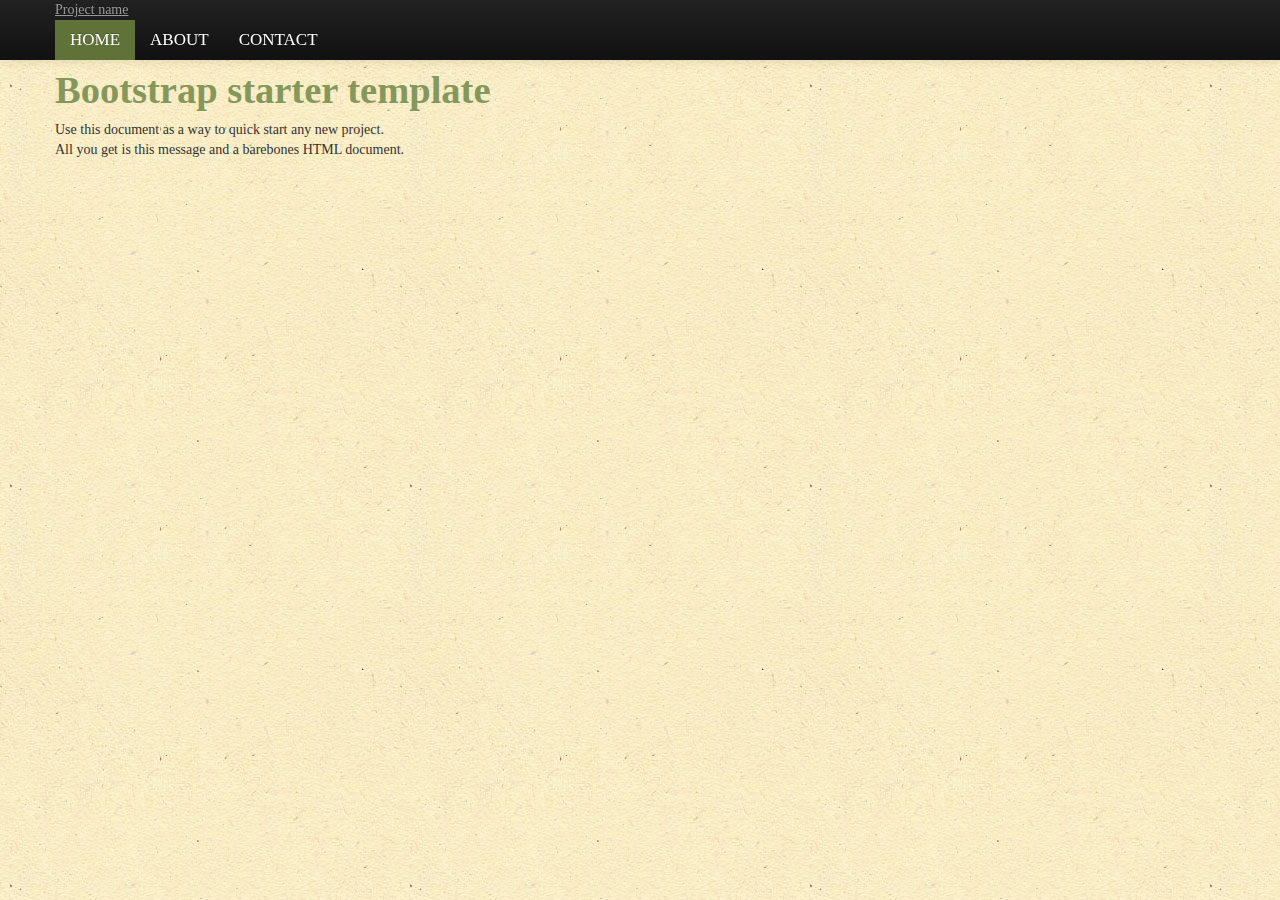
<file: starter-template.html>
<!DOCTYPE html>
<html lang="en">
  <head>
    <meta charset="utf-8">
    <title>Bootstrap, from Twitter</title>
    <meta name="viewport" content="width=device-width, initial-scale=1.0">
    <meta name="description" content="">
    <meta name="author" content="">

    <!-- Le styles -->

<link href="css/bootstrap.min.css" rel="stylesheet" media="screen">
<link href="css/bootstrap_3_3_comp_navbar.css" rel="stylesheet" media="screen">
<link href="css/bootstrap_4_4_js_dropdown.css" rel="stylesheet" media="screen">
<link href="css/styles.css" rel="stylesheet">
    <style>
      body {
        padding-top: 60px; /* 60px to make the container go all the way to the bottom of the topbar */
      }
    </style>
    <link href="css/bootstrap-responsive.css" rel="stylesheet">

    <!-- Le HTML5 shim, for IE6-8 support of HTML5 elements -->
    <!--[if lt IE 9]>
      <script src="http://html5shim.googlecode.com/svn/trunk/html5.js"></script>
    <![endif]-->

    <!-- Le fav and touch icons -->
    <link rel="shortcut icon" href="../assets/ico/favicon.ico">
    <link rel="apple-touch-icon-precomposed" sizes="144x144" href="../assets/ico/apple-touch-icon-144-precomposed.png">
    <link rel="apple-touch-icon-precomposed" sizes="114x114" href="../assets/ico/apple-touch-icon-114-precomposed.png">
    <link rel="apple-touch-icon-precomposed" sizes="72x72" href="../assets/ico/apple-touch-icon-72-precomposed.png">
    <link rel="apple-touch-icon-precomposed" href="../assets/ico/apple-touch-icon-57-precomposed.png">
  </head>

  <body>

    <div class="navbar navbar-inverse navbar-fixed-top">
      <div class="navbar-inner">
        <div class="container">
        
          <a class="btn btn-navbar" data-toggle="collapse" data-target=".nav-collapse">
            <span class="icon-bar"></span>
            <span class="icon-bar"></span>
            <span class="icon-bar"></span>
          </a>
          <a class="brand" href="#">Project name</a>
          <div class="nav-collapse collapse">
            <ul class="nav">
              <li class="active"><a href="#">Home</a></li>
              <li><a href="#about">About</a></li>
              <li><a href="#contact">Contact</a></li>
            </ul>
          </div><!--/.nav-collapse -->
        </div>
      </div>
    </div>

    <div class="container">

      <h1>Bootstrap starter template</h1>
      <p>Use this document as a way to quick start any new project.<br> All you get is this message and a barebones HTML document.</p>

    </div> <!-- /container -->

    <!-- Le javascript
    ================================================== -->
    <!-- Placed at the end of the document so the pages load faster -->
    <script src="js/jquery-1.8.2.min.js"></script>
    <script src="js/bootstrap.min.js"></script>

  </body>
</html>
</file>
<file: css/styles.css>
/*------------------------------------------------------------------
Project:    Die Lebensspirale
Author:     Serge Davidov
URL:        http://kreativkombinat.de/
Version:    1.0
Created:        19/09/2013
Last change:    06/10/2014
-------------------------------------------------------------------*/

body {
  padding-top: 160px;
  background-image: url(../img/muster_papier.jpg);
  background-repeat: repeat;
  background-position: left top;
  background-attachment: fixed;
  font-family: Roboto;
}
      
section {
  padding: 48px 0 0 0;
}
      
/*-- Portrait --*/
img.portrait {
  width: 170px;
  height: 224px;
  padding: 12px 18px 6px 0;
}

      
hr.soften {
  border: 0 none;
  height: 1px;
  margin: 42px 0;
}

 
 hr.solid {
  border: 1px solid #5E7038;
  margin: 36px 0;
}
      
a {
color: #85985c;
text-decoration: underline;
}
    
a:hover {
color: #5E7038;
text-decoration: underline;
}

a:focus {
  outline:none;
}
    
h1, h2, h3, h4, h5, h6, .hero-unit h1 {
color: #85985c;
}
      
.hero-unit h1 {
  font-size: 42px;
  letter-spacing: -1px;
  line-height: 1;
  margin-bottom: 0;
}

/*-- PALETTE (CONTENT) --*/
.palette {
  background-color: #EEEEEE;
  border-radius: 12px;
  background-image: url(../img/br_palette_white_64x64.jpg);
  background-repeat: repeat;
  background-position: left top;
	-webkit-box-shadow: 0 8px 6px -6px #999;
	-moz-box-shadow: 0 8px 6px -6px #999;
	box-shadow: 0 8px 6px -6px #999;
	padding-bottom: 36px;
}
    
/*-- NAVBAR --*/
 
 .nav > li > a {
  display: block;
  font-size: 17px;
  font-weight: normal;
  text-transform: uppercase;
}
 
.navbar-inner {
  min-height: 20px;
  padding-left: 20px;
  padding-right: 20px;
  background-color: #7F9358;
  *zoom: 1;
  background-image: url(../img/nav_hg_96px.png);
  background-repeat: repeat;
  background-position: center center;
}

/*-- STANDARD --*/
.navbar .nav > li > a {
  float: none;
  padding: 10px 15px 10px;
  color: #fff;
  text-decoration: none;
}

/*-- FOKUS & HOVER --*/
.navbar .nav > li > a:focus,
.navbar .nav > li > a:hover {
  display: block;
  color: #fff;
  text-decoration: none;
  background: #5F7238;
  border-radius: 0;
}

/*-- Active  --*/
.navbar .nav > .active > a,
.navbar .nav > .active > a:hover,
.navbar .nav > .active > a:focus {
  display: block;
  color: #fff;
  text-decoration: none;
  background: #5F7238;
  border-radius: 0;
}

.navbar .btn-navbar .icon-bar {
  background-color: #5E7038;
  border-radius: 1px 1px 1px 1px;
  box-shadow: 0 1px 0 rgba(0, 0, 0, 0.25);
  display: block;
  height: 2px;
  width: 18px;
}    

/*-- Header --*/
.hero-unit {
	position: relative;
	background-color: #EEEEEE;
	border-radius: 6px 6px 6px 6px;
	margin-bottom: 30px;
	padding: 60px;
	text-align: center;
	background-image: url(../img/br_palette_white_64x64.jpg);
	background-repeat: repeat;
	background-position: left top;
 	-webkit-box-shadow: 0 8px 6px -6px #999;
	-moz-box-shadow: 0 8px 6px -6px #999;
	box-shadow: 0 8px 6px -6px #999;
}

.branding {
	position: absolute;
	top: -100px;
	left: 0px;
}
 
/*-- Accordion --*/
 .accordion {
  margin-top: 24px;
  margin-bottom: 24px;
}
    

.accordion-heading a {
  text-decoration: none;
  background: #5F7238;
  border-top-right-radius:6px;
  border-top-left-radius:6px;
  color: #fff;
}

div.accordion-heading:after {
  width: 1168px;
}

.accordion-group {
  border: 0px solid transparent;
  border-radius: 0;
  margin-bottom: 2px;
}

/*-- Dropdown --*/
    
.dropdown-menu {
  position: absolute;
  top: 100%;
  left: 0;
  z-index: 1000;
  display: none;
  float: left;
  padding: 5px 0;
  margin: 0;
  list-style: none;
  background-color: #5F7238;
  border-radius: 0px;
  font-size: 13px !important;
  text-transform: uppercase;
}

.navbar .nav > li > .dropdown-menu:after {
  display: none;
}

.navbar .nav > li > .dropdown-menu:before {
  display: none;
}

.dropdown-menu .active > a,
.dropdown-menu .active > a:hover {
  color: black;
  text-decoration: none;
  outline: 0;
}

.dropdown-menu li > a:hover,
.dropdown-menu li > a:focus,
.dropdown-submenu:hover > a {
  text-decoration: none;
  color: black;
  background: transparent;
}

.navbar .nav li.dropdown.open > .dropdown-toggle, 
.navbar .nav li.dropdown.active > .dropdown-toggle, 
.navbar .nav li.dropdown.open.active > .dropdown-toggle {
  background: none repeat scroll 0 0 #5f7238;
  border-top-left-radius: 0;
  border-top-right-radius: 0;
  color: #fff;
  display: block;
  text-decoration: none;
}

.navbar-static-top .container,
.navbar-fixed-top .container,
.navbar-fixed-bottom .container {
    width: 1170px;
}
    
/*-- Footer --*/
    
footer p {
  font-size: 1.4em;
  line-height: 2em;
  font-weight: bold;
  color: #666666;
}
    
footer {
  padding: 24px 0 36px 0;
}
    
em {
  color: #5E7038;
}

#contactForm {
  margin-left: 30px;
}
</file>
<file: css/styles-responsive.css>
/* NAVBAR 
    ================================================== */
    
      .nav-collapse .nav > li > a,
  .nav-collapse .dropdown-menu a {
    padding: 9px 15px;
    font-weight: normal;
    color: #fff;
    -webkit-border-radius: 3px;
    -moz-border-radius: 3px;
    border-radius: 3px;
  }
  
    .nav-collapse .nav > li > a:hover,
  .nav-collapse .dropdown-menu a:hover {
    background-color: #5E7038;
  }
  
  @media (max-width: 979px)
  {
  
  .branding {
    left: 0;
    position: relative;
    top: -100px;
}

      .hero-unit h1 {
 /*    color: inherit; */
    font-size: 24px;
    letter-spacing: -1px;
    line-height: 1;
    margin-bottom: 0;
}

      .hero-unit h3 {
 /*    color: inherit; */
    font-size: 18px;
    letter-spacing: -1px;
    line-height: 1;
    margin-bottom: 0;
}

iframe {
width: 100%;
height: width: 100%;;
}

}
  
      /* XXX 
    ================================================== */
</file>
